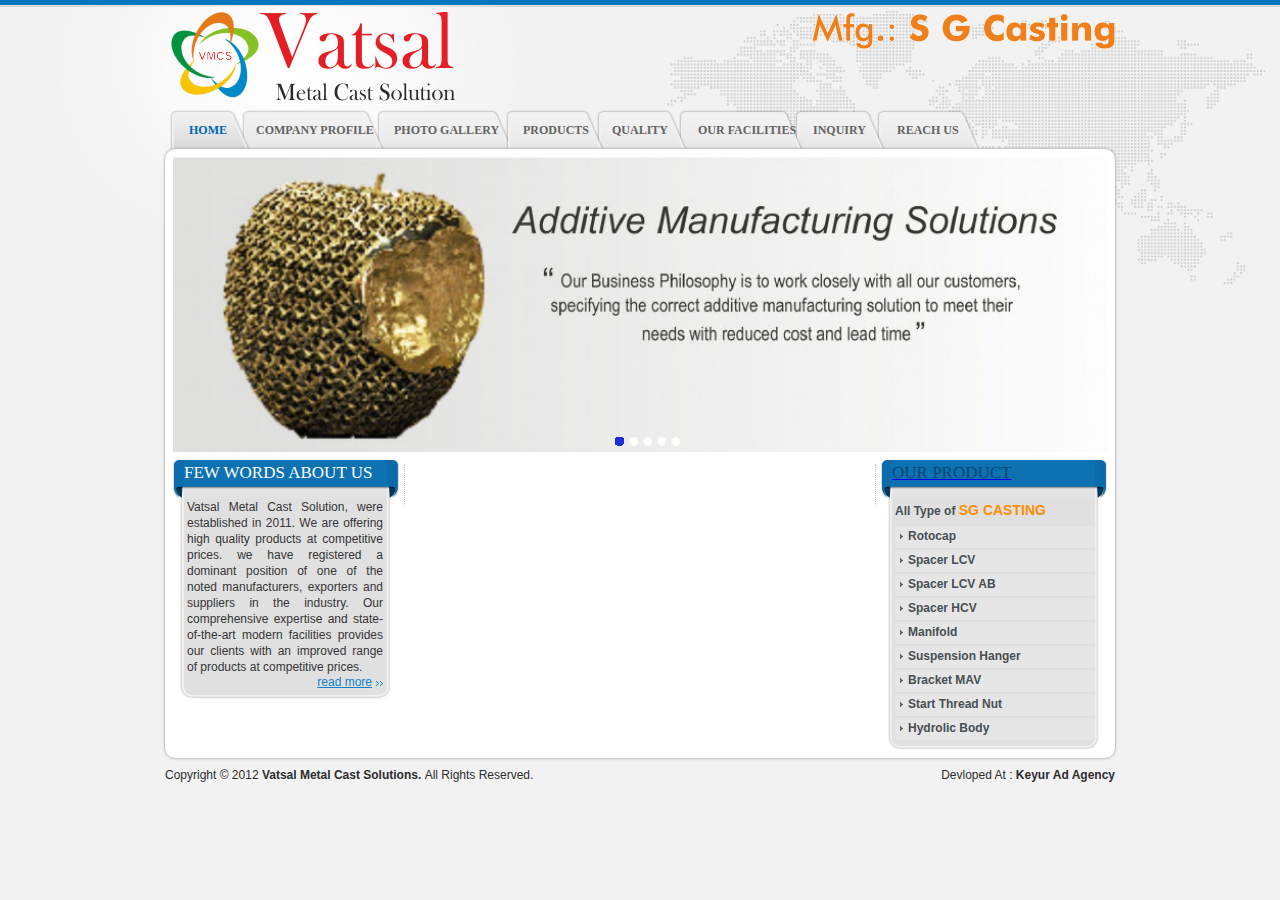
<file: index.html>
<!DOCTYPE html>
<html>
<head><meta http-equiv="Content-Type" content="text/html; charset=utf-8"><meta name="google-site-verification" content="5Er2PmlkKfnSRvfdTyyTGQ1Fmr02DpNoE9SbAGLinQc" />
	<title>Vatsal Metal Cast Solutions. : Automotive, Farm Equipment, Oil &amp; Gas, Earth Mover, General Engineering, Material Handling, Precision Machined Parts</title>
	<script type="text/javascript">

  var _gaq = _gaq || [];
  _gaq.push(['_setAccount', 'UA-30929688-1']);
  _gaq.push(['_trackPageview']);

  (function() {
    var ga = document.createElement('script'); ga.type = 'text/javascript'; ga.async = true;
    ga.src = ('https:' == document.location.protocol ? 'https://ssl' : 'http://www') + '.google-analytics.com/ga.js';
    var s = document.getElementsByTagName('script')[0]; s.parentNode.insertBefore(ga, s);
  })();

</script><meta name="description" content="Vatsal Metal Cast Solutions.</strong>
</head>
<body>
<p>has been developing as a tree. Quality, Honesty, Reliability are it&#39;s roots. Work enthusiasm is water of this tree. Company has been shown remarkable growth during this 1 years. To have look on company complete look on site to know about.&quot;&gt; <meta name="keywords" content="Vatsal Metal Cast Solutions.:  Manufacturers of S.G. Casting, Metoda Dist. Rajkot, Gujarat, India, Rotocap, Spacer LCV, Spacer LCV AB, Spacer HCV, Manifold, Spectro M/C, Cap Bearing, Cap Bearing top"></p>
</body>
<link href="css/style.css" rel="stylesheet" type="text/css" /><!-- banner script start -->
<link href="css/banner.css" rel="stylesheet" type="text/css" />
<link href="css/jquery.css" rel="stylesheet" type="text/css" /><script type="text/javascript" src="js/jquery-1.js"></script><script type="text/javascript" src="js/jquery_002.js"></script><script type="text/javascript">
	    $(document).ready(function () {
	        $('.slideshow').cycle({
	            fx: 'fade',
	            pager: '#pager'
	        });
	    });
</script><!-- banner script end -->
<div id="main_wrap">
<div id="main"><!-- header start -->
<div id="header">
<div class="header_top">
<div class="logo"><a href="index.html"><img alt="Logo" src="images/logo1.png" /></a></div>

<div>
<div><img align="right" src="images/sgc.png" /></div>
</div>
<!--<div class="top_link_main">
      <div class="top_link"><a href="careers.html">Careers</a></div>
      <div class="top_link" style="border:none;"><a href="sitemap.html">Sitemap</a></div>
      </div>--></div>

<div class="navi">
<div class="home"><a href="index.html" id="act_h">Home</a></div>

<div class="company"><a href="company-profile.html">Company Profile</a></div>

<div class="infrastructure"><a href="gallery.html">Photo Gallery</a></div>

<div class="product"><a href="product.html">Products</a></div>

<div class="quality"><a href="quality.html">Quality</a></div>

<div class="technology"><a href="facility.html">Our Facilities</a></div>

<div class="inquiry"><a href="inquiry.html">Inquiry</a></div>

<div class="reach_us"><a href="reach-us.html">Reach Us</a></div>
</div>
</div>
<!-- header end --><!-- middle start -->

<div id="middle"><!-- banner start -->
<div class="banner">
<div class="gallery">
<div id="pager"></div>

<div class="slideshow">
<div class="slide02" style="position: absolute; top: 0px; left: 0px; display: none; z-index: 4; opacity: 0; width: 934px; height: 295px;"><img alt="" height="295" src="images/boxed001004.jpg" width="934" /></div>

<div class="slide02" style="position: absolute; top: 0px; left: 0px; display: none; z-index: 4; opacity: 0; width: 934px; height: 295px;"><img alt="" height="295" src="images/5493 1.jpg" width="934" /></div>

<div class="slide02" style="position: absolute; top: 0px; left: 0px; display: none; z-index: 4; opacity: 0; width: 934px; height: 295px;"><img alt="" height="295" src="images/BANNER 3.jpg" width="934" /></div>

<div class="slide02" style="position: absolute; top: 0px; left: 0px; display: none; z-index: 4; opacity: 0; width: 934px; height: 295px;"><img alt="" height="295" src="images/5494 1.jpg" width="934" /></div>

<div class="slide02" style="position: absolute; top: 0px; left: 0px; display: none; z-index: 4; opacity: 0; width: 934px; height: 295px;"><img alt="" height="295" src="images/template_photo_6.jpg" width="934" /></div>
</div>
</div>
</div>
<!-- banner end -->

<div class="contain">
<div class="left_contain">
<div class="left_title">
<div class="left_title_lc"></div>

<h1>Few words About us</h1>

<div class="left_title_rc"></div>
</div>

<div class="left_sub_contain">
<p>Vatsal Metal Cast Solution, were established in 2011. We are offering high quality products at competitive prices. we have registered a dominant position of one of the noted manufacturers, exporters and suppliers in the industry. Our comprehensive expertise and state-of-the-art modern facilities provides our clients with an improved range of products at competitive prices.</p>

<div class="sub_link"><a href="company-profile.html">read more</a></div>
</div>

<div class="left_contain_bc"></div>
</div>

<div class="middle_contain"><br />
<br />
&nbsp;&nbsp;&nbsp;&nbsp;&nbsp;&nbsp;&nbsp;&nbsp;&nbsp;&nbsp;&nbsp;&nbsp;&nbsp;&nbsp;<!--<div class="middle_contain_left">
         <h1><span>Our</span> Certificate</h1>
          <div class="certificate_box">
           <div class="certificate"><a href="download/certificate.pdf" target="_blank"><img src="images/certificate.jpg" alt="Certificate" /></a></div>
           <div class="certificate_title"><span>South Asia</span> <br />An ISO 9001 : 2008 Certified Company</div>
         </div>
        </div>
         <div class="middle_contain_left" style="border-right:none;">
         <h1><span>Download</span> Brochure</h1>
          <div class="certificate_box">
           <div class="brochure"><a href="download/brochure.ppt" target="_blank"><img src="images/brochure.jpg" alt="Brochure" /></a></div>
           <div class="sub_link2"><a href="download/brochure.ppt" target="_blank">Click <span>Here</span></a></div>
         </div>
        </div>--></div>

<div class="right_contain">
<div class="left_title">
<div class="left_title_lc"></div>

<h1><a href="product.html" style="font-color:white"><span>Our Product</span></a></h1>

<div class="left_title_rc"></div>
</div>

<div class="left_sub_contain">
<div class="right_link">
<ul>
	<li><span style="font-size:12px;"><strong>All Type of </strong></span><span style="color:#FF8C00;"><span style="font-size:14px;"><strong>SG&nbsp;CASTING</strong></span></span></li>
	<li><a href="product.html">Rotocap</a></li>
	<li><a href="product.html">Spacer LCV</a></li>
	<li><a href="product.html">Spacer LCV AB</a></li>
	<li><a href="product.html">Spacer HCV</a></li>
	<li><a href="product.html">Manifold</a></li>
	<li><a href="product.html">Suspension Hanger</a></li>
	<li><a href="product.html">Bracket MAV</a></li>
	<li><a href="product.html">Start Thread Nut</a></li>
	<li><a href="product.html">Hydrolic Body</a><br />
	<br />
	&nbsp;</li>
</ul>
</div>
</div>

<div class="left_contain_bc"></div>
</div>
</div>
</div>
<!-- middle end --><!-- footer start -->

<div id="footer">
<div class="copyright">Copyright &copy; 2012 <strong>Vatsal Metal Cast Solutions. </strong> All Rights Reserved.</div>

<div class="powered">Devloped At : <strong><a href="http://www.keyuradagency.com/" target="_blank">Keyur Ad Agency</a></strong></div>
</div>
<!-- footer end --></div>
</div>
</html>
</file>
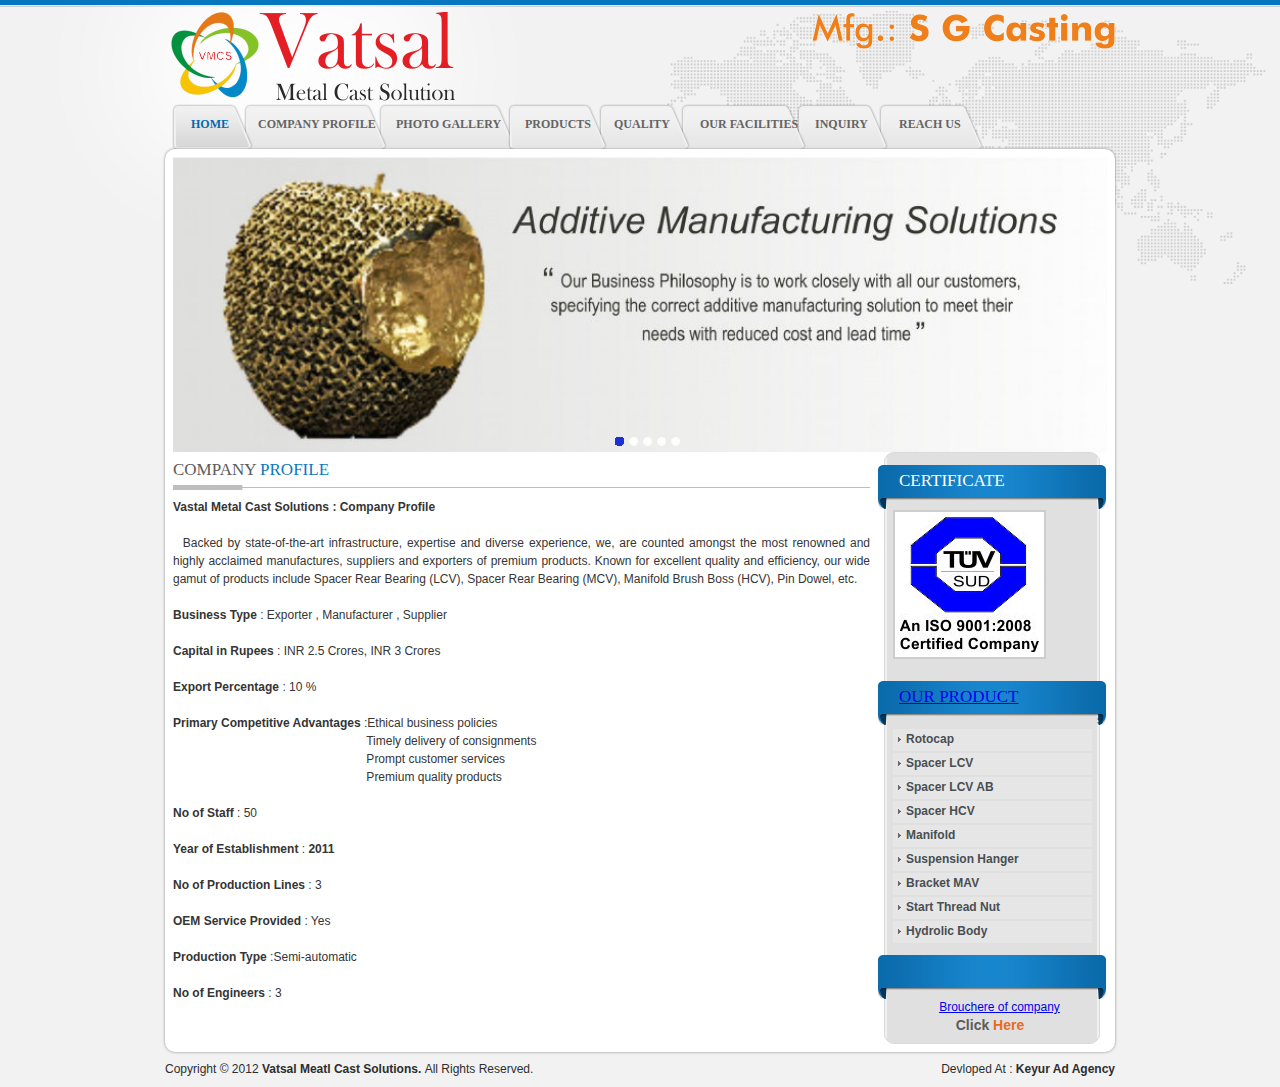
<file: company-profile.html>
<!DOCTYPE html>
<html>
<head><meta http-equiv="Content-Type" content="text/html; charset=utf-8">
	<title>Vatsal Metal Cast Solutions. :</title>
	<script type="text/javascript">

  var _gaq = _gaq || [];
  _gaq.push(['_setAccount', 'UA-30929688-1']);
  _gaq.push(['_trackPageview']);

  (function() {
    var ga = document.createElement('script'); ga.type = 'text/javascript'; ga.async = true;
    ga.src = ('https:' == document.location.protocol ? 'https://ssl' : 'http://www') + '.google-analytics.com/ga.js';
    var s = document.getElementsByTagName('script')[0]; s.parentNode.insertBefore(ga, s);
  })();

</script><meta name="description" content="Vatsal Metal Cast Solutions.</strong><meta name="keywords" content="Vatsal Metal Cast Solutions. :  Manufacturers of S.G. Casting, Metoda Dist. Rajkot, Gujarat, India, Rotocap, Spacer LCV, Spacer LCV AB, Spacer HCV, Manifold, Spectro M/C, Cap Bearing, Cap Bearing top">
	<link href="css/style.css" rel="stylesheet" type="text/css" /><!-- banner script start -->
	<link href="css/banner.css" rel="stylesheet" type="text/css" />
	<link href="css/jquery.css" rel="stylesheet" type="text/css" /><script type="text/javascript" src="js/jquery-1.js"></script><script type="text/javascript" src="js/jquery_002.js"></script><script type="text/javascript">
	    $(document).ready(function () {
	        $('.slideshow').cycle({
	            fx: 'fade',
	            pager: '#pager'
	        });
	    });
</script><!-- banner script end -->
</head>
<body>
<div id="main_wrap">
<div id="main"><!-- header start -->
<div id="header">
<div class="header_top">
<div class="logo"><img alt="Logo" src="images/logo1.png" /></div>
<!--<div><br><strong><h1><font style="font-family:CounselorScript">Vatsal</font> Metal Cast Solutions.</h1></strong></div>-->

<div>
<div><img align="right" src="images/sgc.png" /></div>
</div>

<div class="navi">
<div class="home"><a href="index.html" id="act_h">Home</a></div>

<div class="company"><a href="company-profile.html">Company Profile</a></div>

<div class="infrastructure"><a href="gallery.html">Photo Gallery</a></div>

<div class="product"><a href="product.html">Products</a></div>

<div class="quality"><a href="quality.html">Quality</a></div>

<div class="technology"><a href="facility.html">Our Facilities</a></div>

<div class="inquiry"><a href="inquiry.html">Inquiry</a></div>

<div class="reach_us"><a href="reach-us.html">Reach Us</a></div>
</div>
</div>
<!-- Header end --><!-- middle start -->

<div id="middle"><!-- banner start -->
<div class="banner">
<div class="gallery">
<div id="pager"></div>

<div class="slideshow">
<div class="slide02" style="position: absolute; top: 0px; left: 0px; display: none; z-index: 4; opacity: 0; width: 934px; height: 295px;"><img alt="" height="295" src="images/boxed001004.jpg" width="934" /></div>

<div class="slide02" style="position: absolute; top: 0px; left: 0px; display: none; z-index: 4; opacity: 0; width: 934px; height: 295px;"><img alt="" height="295" src="images/5493 1.jpg" width="934" /></div>

<div class="slide02" style="position: absolute; top: 0px; left: 0px; display: none; z-index: 4; opacity: 0; width: 934px; height: 295px;"><img alt="" height="295" src="images/BANNER 3.jpg" width="934" /></div>

<div class="slide02" style="position: absolute; top: 0px; left: 0px; display: none; z-index: 4; opacity: 0; width: 934px; height: 295px;"><img alt="" height="295" src="images/5494 1.jpg" width="934" /></div>

<div class="slide02" style="position: absolute; top: 0px; left: 0px; display: none; z-index: 4; opacity: 0; width: 934px; height: 295px;"><img alt="" height="295" src="images/template_photo_6.jpg" width="934" /></div>
</div>
</div>
</div>
<!-- banner end -->

<div class="inner_left_contain"><!-- banner start --><!-- <div class="inner_banner"><img src="images/img_main.jpg" alt="Banner" height=180 width=697 border=2></div>--><!-- banner end -->
<div class="inner_contain">
<h1><span>Company</span> profile</h1>

<div class="inner_sub_contain">
<p><strong>Vastal Metal Cast Solutions : Company Profile</strong><br />
&nbsp;</p>

<p></p>

<p>&nbsp; Backed by state-of-the-art infrastructure, expertise and diverse experience, we, are counted amongst the most renowned and highly acclaimed manufactures, suppliers and exporters of premium products. Known for excellent quality and efficiency, our wide gamut of products include Spacer Rear Bearing (LCV), Spacer Rear Bearing (MCV), Manifold Brush Boss (HCV), Pin Dowel, etc.<br />
<br />
<strong>Business Type</strong> : Exporter , Manufacturer , Supplier<br />
<br />
<strong>Capital in Rupees</strong> : INR 2.5 Crores, INR 3 Crores<br />
<br />
<strong>Export Percentage</strong> : 10 %<br />
<br />
<strong>Primary Competitive Advantages</strong> :Ethical business policies</p>

<p>&nbsp;&nbsp;&nbsp;&nbsp;&nbsp;&nbsp;&nbsp;&nbsp;&nbsp;&nbsp;&nbsp;&nbsp;&nbsp;&nbsp;&nbsp;&nbsp;&nbsp;&nbsp;&nbsp;&nbsp;&nbsp;&nbsp;&nbsp;&nbsp;&nbsp;&nbsp;&nbsp;&nbsp;&nbsp;&nbsp;&nbsp;&nbsp;&nbsp;&nbsp;&nbsp;&nbsp;&nbsp;&nbsp;&nbsp;&nbsp;&nbsp;&nbsp;&nbsp;&nbsp;&nbsp;&nbsp;&nbsp;&nbsp;&nbsp;&nbsp;&nbsp;&nbsp;&nbsp;&nbsp;&nbsp;&nbsp;&nbsp; Timely delivery of consignments</p>

<p>&nbsp;&nbsp;&nbsp;&nbsp;&nbsp;&nbsp;&nbsp;&nbsp;&nbsp;&nbsp;&nbsp;&nbsp;&nbsp;&nbsp;&nbsp;&nbsp;&nbsp;&nbsp;&nbsp;&nbsp;&nbsp;&nbsp;&nbsp;&nbsp;&nbsp;&nbsp;&nbsp;&nbsp;&nbsp;&nbsp;&nbsp;&nbsp;&nbsp;&nbsp;&nbsp;&nbsp;&nbsp;&nbsp;&nbsp;&nbsp;&nbsp;&nbsp;&nbsp;&nbsp;&nbsp;&nbsp;&nbsp;&nbsp;&nbsp;&nbsp;&nbsp;&nbsp;&nbsp;&nbsp;&nbsp;&nbsp;&nbsp; Prompt customer services</p>

<p>&nbsp;&nbsp;&nbsp;&nbsp;&nbsp;&nbsp;&nbsp;&nbsp;&nbsp;&nbsp;&nbsp;&nbsp;&nbsp;&nbsp;&nbsp;&nbsp;&nbsp;&nbsp;&nbsp;&nbsp;&nbsp;&nbsp;&nbsp;&nbsp;&nbsp;&nbsp;&nbsp;&nbsp;&nbsp;&nbsp;&nbsp;&nbsp;&nbsp;&nbsp;&nbsp;&nbsp;&nbsp;&nbsp;&nbsp;&nbsp;&nbsp;&nbsp;&nbsp;&nbsp;&nbsp;&nbsp;&nbsp;&nbsp;&nbsp;&nbsp;&nbsp;&nbsp;&nbsp;&nbsp;&nbsp;&nbsp;&nbsp; Premium quality products<br />
<br />
<strong>No of Staff</strong> : 50<br />
<br />
<strong>Year of Establishment</strong> : <strong>2011</strong><br />
<br />
<strong>No of Production Lines</strong> : 3<br />
<br />
<strong>OEM Service Provided</strong> : Yes<br />
<br />
<strong>Production Type</strong> :Semi-automatic<br />
<br />
<strong>No of Engineers</strong> : 3</p>
</div>
</div>
</div>

<div class="inner_right_contain">
<div class="inner_right_contain_top">
<h1>CERTIFICATE</h1>

<div class="inner_right_contain_sub">
<div class="certificate2"><img align="center" src="images/certificate.jpg" /></div>

<div class="certificate_title2"></div>
</div>
</div>

<div class="inner_right_contain_top">
<h1><a href="product.html" style="font-color:white"><span>Our Product</span></a></h1>
s

<div class="inner_right_contain_sub">
<div class="right_link">
<ul>
	<li><a href="product.html">Rotocap</a></li>
	<li><a href="product.html">Spacer LCV</a></li>
	<li><a href="product.html">Spacer LCV AB</a></li>
	<li><a href="product.html">Spacer HCV</a></li>
	<li><a href="product.html">Manifold</a></li>
	<li><a href="product.html">Suspension&nbsp;Hanger</a></li>
	<li><a href="product.html">Bracket MAV</a></li>
	<li><a href="product.html">Start Thread Nut</a></li>
	<li><a href="product.html">Hydrolic Body<br />
	<br />
	p</a></li>
</ul>
</div>
</div>
</div>

<div class="inner_right_contain_top">
<h1></h1>

<div class="inner_right_contain_sub">
<div class="brochure2"><a href="#" target="_blank">Brouchere of company</a></div>

<div class="sub_link6"><a href="#" target="_blank">Click <span>Here</span></a></div>
</div>
</div>
</div>
</div>
<!-- middle end --><!-- footer start -->

<div id="footer">
<div class="copyright">Copyright &copy; 2012 <strong>Vatsal Meatl Cast Solutions. </strong> All Rights Reserved.</div>

<div class="powered">Devloped At : <strong><a href="http://www.keyuradagency.com/" target="_blank">Keyur Ad Agency</a></strong></div>
</div>
<!-- footer end --></div>
</div>
</div>
</body>
</html>
</file>
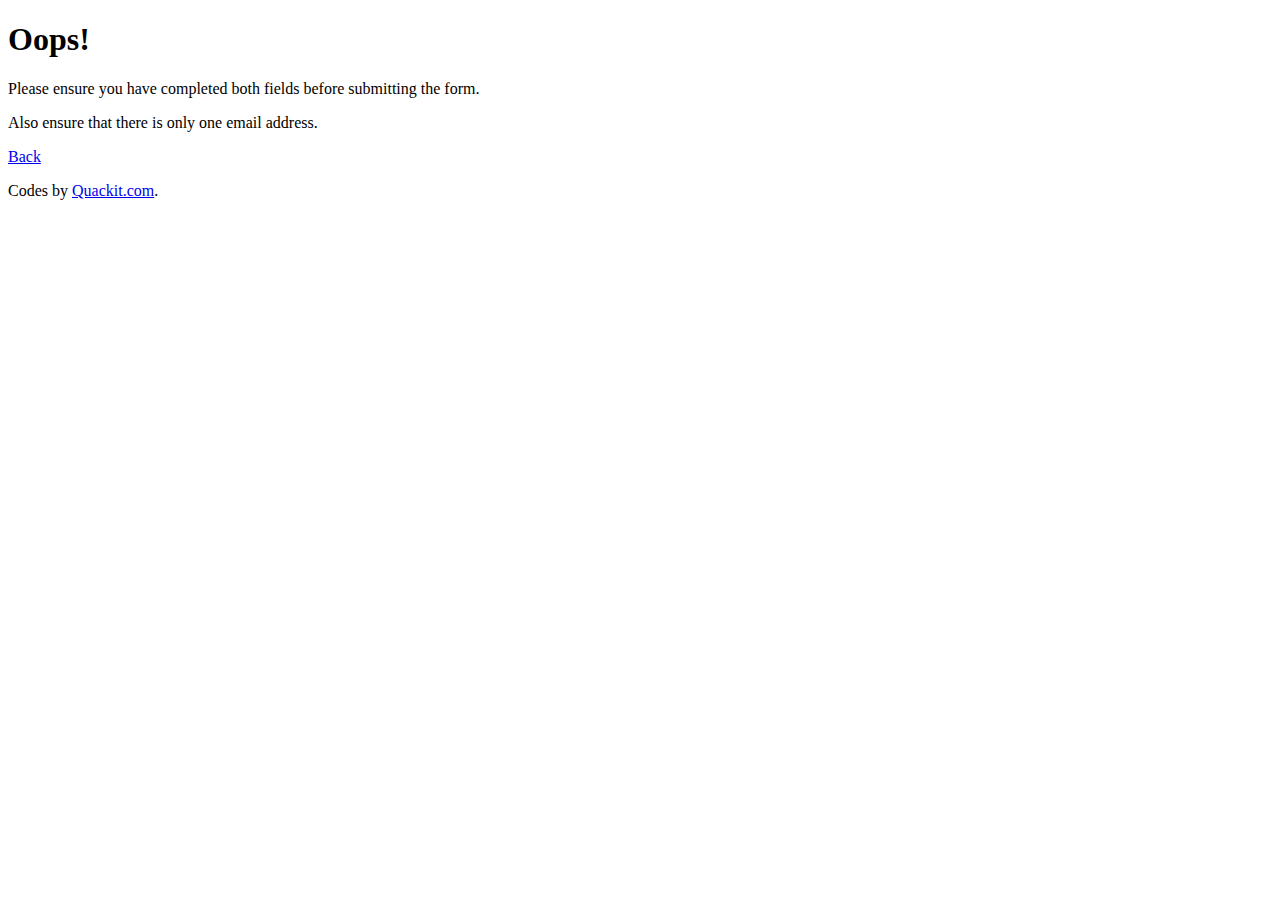
<file: error_message.html>
<!DOCTYPE html PUBLIC "-//W3C//DTD XHTML 1.0 Transitional//EN" "http://www.w3.org/TR/xhtml1/DTD/xhtml1-transitional.dtd">
<html xmlns="http://www.w3.org/1999/xhtml">
<head>
<title>Error</title>	
</head>
<body>
<h1>Oops!</h1>
<p>Please ensure you have completed both fields before submitting the form. </p>
<p>Also ensure that there is only one email address.</p>
<p><a href="JavaScript:history.go(-1);">Back</a></p>
<p>Codes by <a href="http://www.quackit.com">Quackit.com</a>.</p>
</body>
</html>
</file>
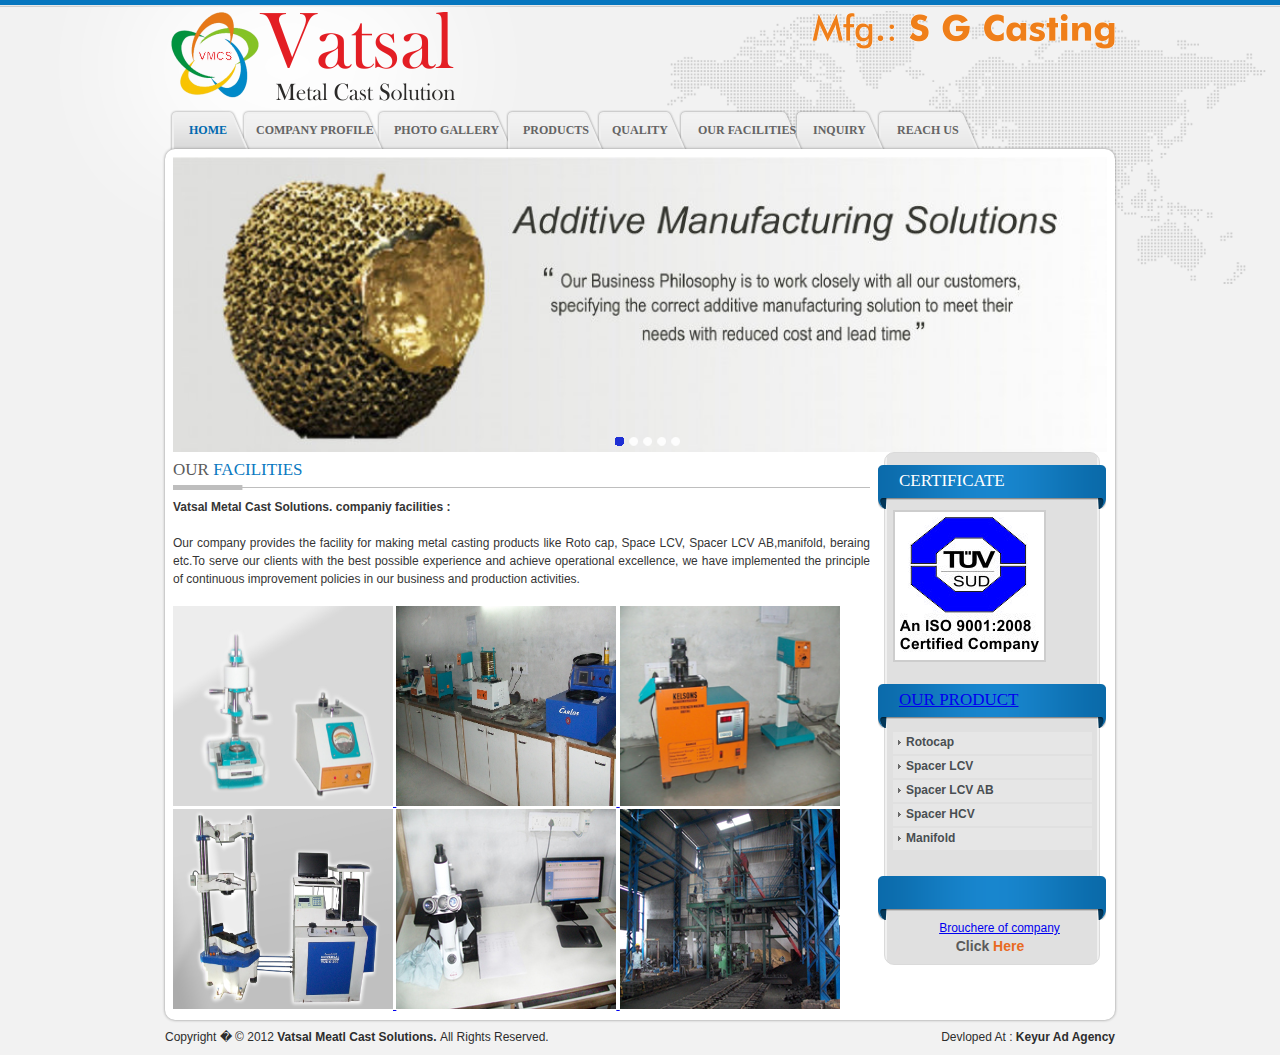
<file: facility.html>
<!DOCTYPE html>
<html>
<head><meta http-equiv="Content-Type" content="text/html; charset=utf-8">
	<title>Vatsal Metal Cast Solutions. :</title>
	<script type="text/javascript">

  var _gaq = _gaq || [];
  _gaq.push(['_setAccount', 'UA-30929688-1']);
  _gaq.push(['_trackPageview']);

  (function() {
    var ga = document.createElement('script'); ga.type = 'text/javascript'; ga.async = true;
    ga.src = ('https:' == document.location.protocol ? 'https://ssl' : 'http://www') + '.google-analytics.com/ga.js';
    var s = document.getElementsByTagName('script')[0]; s.parentNode.insertBefore(ga, s);
  })();

</script><meta name="description" content="Vatsal Metal Cast Solutions.</strong><meta name="keywords" content=" :  Manufacturers of S.G. Casting, Metoda Dist. Rajkot, Gujarat, India, Rotocap, Spacer LCV, Spacer LCV AB, Spacer HCV, Manifold, Spectro M/C, Cap Bearing, Cap Bearing top">
	<link href="css/style.css" rel="stylesheet" type="text/css" /><!-- banner script start -->
	<link href="css/banner.css" rel="stylesheet" type="text/css" />
	<link href="css/jquery.css" rel="stylesheet" type="text/css" /><script type="text/javascript" src="js/jquery-1.js"></script><script type="text/javascript" src="js/jquery_002.js"></script><script src="js/lightbox.js"></script>
	<link href="css/lightbox.css" rel="stylesheet" /><script type="text/javascript">
	    $(document).ready(function () {
	        $('.slideshow').cycle({
	            fx: 'fade',
	            pager: '#pager'
	        });
	    });
</script><!-- banner script end -->
</head>
<body>
<div id="main_wrap">
<div id="main"><!-- header start -->
<div id="header">
<div class="header_top">
<div class="logo"><img alt="Logo" src="images/logo1.png" /></div>
<!--<div><br><strong><h1><font style="font-family:CounselorScript">Vatsal</font> Metal Cast Solutions.</h1></strong></div>-->

<div>
<div><img align="right" src="images/sgc.png" /></div>
</div>
</div>

<div class="navi">
<div class="home"><a href="index.html" id="act_h">Home</a></div>

<div class="company"><a href="company-profile.html">Company Profile</a></div>

<div class="infrastructure"><a href="gallery.html">Photo Gallery</a></div>

<div class="product"><a href="product.html">Products</a></div>

<div class="quality"><a href="quality.html">Quality</a></div>

<div class="technology"><a href="facility.html">Our Facilities</a></div>

<div class="inquiry"><a href="inquiry.html">Inquiry</a></div>

<div class="reach_us"><a href="reach-us.html">Reach Us</a></div>
</div>
</div>
<!-- Header end --><!-- middle start -->

<div id="middle"><!-- banner start -->
<div class="banner">
<div class="gallery">
<div id="pager"></div>

<div class="slideshow">
<div class="slide02" style="position: absolute; top: 0px; left: 0px; display: none; z-index: 4; opacity: 0; width: 934px; height: 295px;"><img alt="" height="295" src="images/boxed001004.jpg" width="934" /></div>

<div class="slide02" style="position: absolute; top: 0px; left: 0px; display: none; z-index: 4; opacity: 0; width: 934px; height: 295px;"><img alt="" height="295" src="images/5493 1.jpg" width="934" /></div>

<div class="slide02" style="position: absolute; top: 0px; left: 0px; display: none; z-index: 4; opacity: 0; width: 934px; height: 295px;"><img alt="" height="295" src="images/BANNER 3.jpg" width="934" /></div>

<div class="slide02" style="position: absolute; top: 0px; left: 0px; display: none; z-index: 4; opacity: 0; width: 934px; height: 295px;"><img alt="" height="295" src="images/5494 1.jpg" width="934" /></div>

<div class="slide02" style="position: absolute; top: 0px; left: 0px; display: none; z-index: 4; opacity: 0; width: 934px; height: 295px;"><img alt="" height="295" src="images/template_photo_6.jpg" width="934" /></div>
</div>
</div>
</div>
<!-- banner end -->

<div class="inner_left_contain"><!-- banner start --><!--<div class="inner_banner"><img src="images/img_main.jpg" alt="Banner" height=180 width=697 border=2></div>--><!-- banner end -->
<div class="inner_contain">
<h1><span>Our</span> Facilities</h1>

<div class="inner_sub_contain">
<p><strong>Vatsal Metal Cast Solutions. companiy facilities :</strong><br />
<br />
Our company provides the facility for making metal casting products like Roto cap, Space LCV, Spacer LCV AB,manifold, beraing etc.To serve our clients with the best possible experience and achieve operational excellence, we have implemented the principle of continuous improvement policies in our business and production activities.<br />
&nbsp;</p>
<a height="400" href="images/100_5451 cn1.jpg" rel="lightbox[roadtrip]" width="400"><img height="200" src="images/100_5451 cn.jpg" width="220" /> </a> <a height="400" href="images/100_5461_1.jpg" rel="lightbox[roadtrip]" width="400"><img height="200" src="images/100_5461.jpg" width="220/" /> </a> <a height="400" href="images/100_5454_1.jpg" rel="lightbox[roadtrip]" width="400"><img height="200" src="images/100_5454.jpg" width="220" /> </a><br />
<a height="400" href="images/102_3915_1.jpg" rel="lightbox[roadtrip]" width="400"><img height="200" src="images/102_3915.jpg" width="220/" /> </a> <a height="400" href="images/100_5467_1.jpg" rel="lightbox[roadtrip]" width="400"><img height="200" src="images/100_5467.jpg" width="220/" /> </a> <a height="400" href="images/100_5485_1.jpg" rel="lightbox[roadtrip]" width="400"><img height="200" src="images/100_5485.jpg" width="220/" /> </a></div>
</div>
</div>

<div class="inner_right_contain">
<div class="inner_right_contain_top">
<h1>CERTIFICATE</h1>

<div class="inner_right_contain_sub">
<div class="certificate2"><img src="images/certificate.jpg" /></div>

<div class="certificate_title2"></div>
</div>
</div>

<div class="inner_right_contain_top">
<h1><a href="product.html" style="font-color:white"><span>Our Product</span></a></h1>

<div class="inner_right_contain_sub">
<div class="right_link">
<ul>
	<li><a href="product.html">Rotocap</a></li>
	<li><a href="product.html">Spacer LCV</a></li>
	<li><a href="product.html">Spacer LCV AB</a></li>
	<li><a href="product.html">Spacer HCV</a></li>
	<li><a href="product.html">Manifold</a></li>
	<br />
	<br />
	&nbsp;
</ul>
</div>
</div>
</div>

<div class="inner_right_contain_top">
<h1></h1>

<div class="inner_right_contain_sub">
<div class="brochure2"><a href="#" target="_blank">Brouchere of company</a></div>

<div class="sub_link6"><a href="#" target="_blank">Click <span>Here</span></a></div>
</div>
</div>
</div>
</div>
<!-- middle end --><!-- footer start -->

<div id="footer">
<div class="copyright">Copyright � &copy; 2012 <strong>Vatsal Meatl Cast Solutions. </strong> All Rights Reserved.</div>

<div class="powered">Devloped At : <strong><a href="http://www.keyuradagency.com/" target="_blank">Keyur Ad Agency</a></strong></div>
</div>
<!-- footer end --></div>
</div>
</body>
</html>
</file>
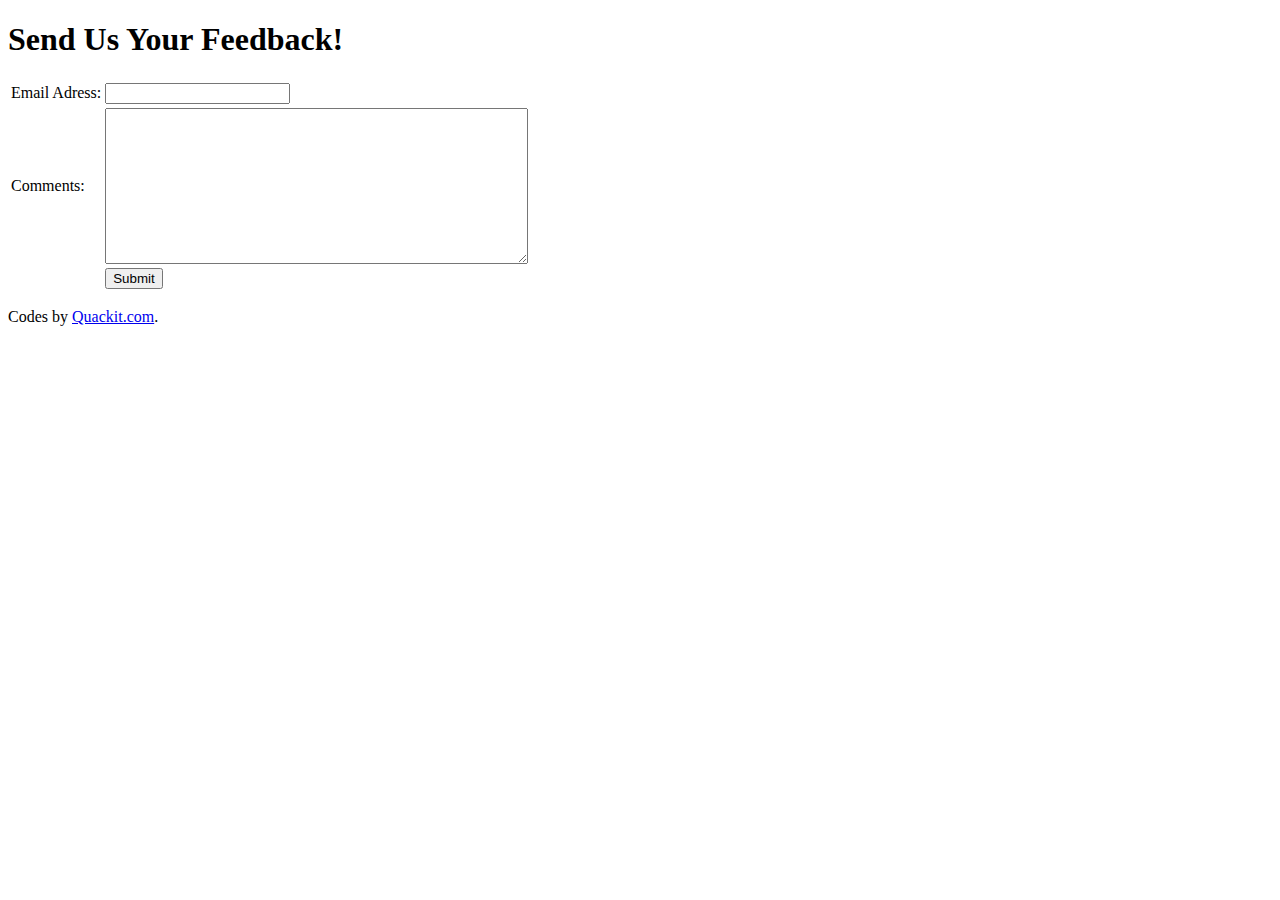
<file: feedback_form.html>
<!DOCTYPE html PUBLIC "-//W3C//DTD XHTML 1.0 Transitional//EN" "http://www.w3.org/TR/xhtml1/DTD/xhtml1-transitional.dtd">
<html xmlns="http://www.w3.org/1999/xhtml">
<head>
<title>Feedback Form</title>	
</head>
<body>
<h1>Send Us Your Feedback!</h1>
<form action="send_mail.php" method="post">
<table>
<tr>
<td>Email Adress:</td>
<td>
<input type="text" name="email_address" value="" maxlength="100" />
</td>
</tr>
<tr>
<td>Comments:</td>
<td>
<textarea rows="10" cols="50" name="comments"></textarea>
</td>
</tr>
<tr><td>&nbsp;</td>
<td>
<input type="submit" value="Submit" />
</td>
</tr>
</table>
</form>
<p>Codes by <a href="http://www.quackit.com">Quackit.com</a>.</p>
</body>
</html>
</file>
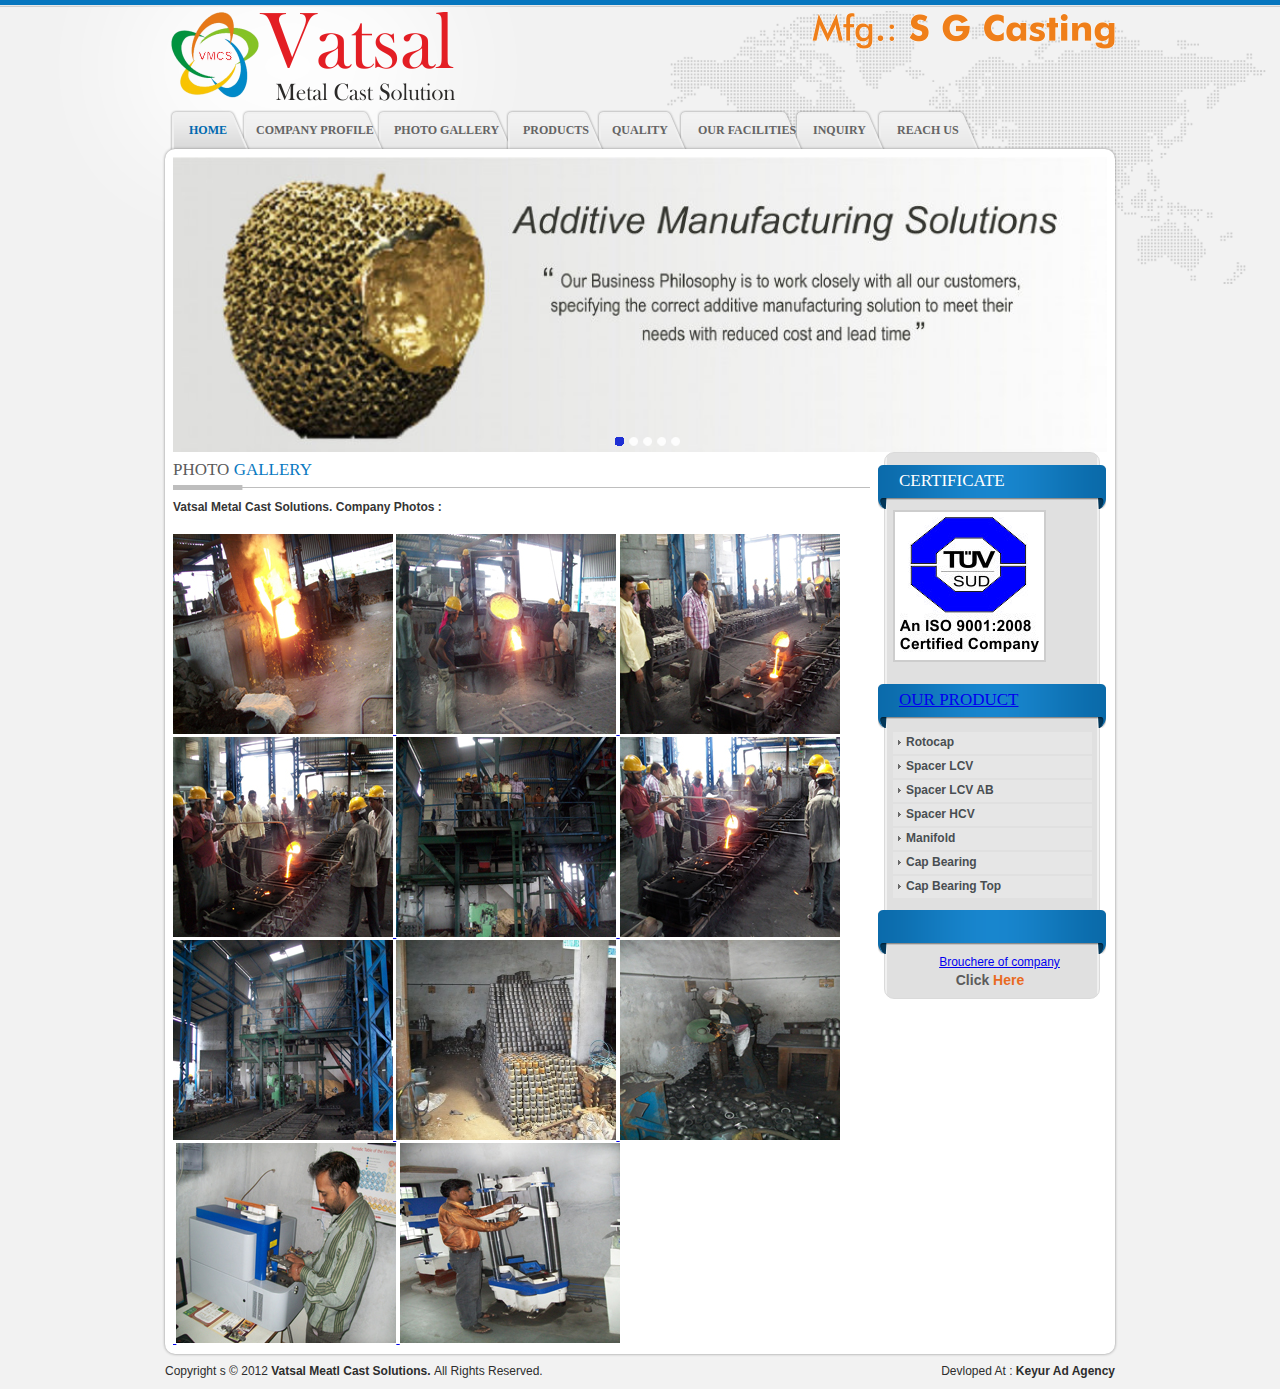
<file: gallery.html>
<!DOCTYPE html>
<html>
<head><meta http-equiv="Content-Type" content="text/html; charset=utf-8">
	<title>Vatsal Metal Cast Solutions. :</title>
	<script type="text/javascript">

  var _gaq = _gaq || [];
  _gaq.push(['_setAccount', 'UA-30929688-1']);
  _gaq.push(['_trackPageview']);

  (function() {
    var ga = document.createElement('script'); ga.type = 'text/javascript'; ga.async = true;
    ga.src = ('https:' == document.location.protocol ? 'https://ssl' : 'http://www') + '.google-analytics.com/ga.js';
    var s = document.getElementsByTagName('script')[0]; s.parentNode.insertBefore(ga, s);
  })();

</script><meta name="description" content="Vatsal Metal Cast Solutions.</strong><meta name="keywords" content="Vatsal Metal Cast Solutions. : Manufacturers of S.G. Casting, Metoda Dist. Rajkot, Gujarat, India, Rotocap, Spacer LCV, Spacer LCV AB, Spacer HCV, Manifold, Spectro M/C, Cap Bearing, Cap Bearing top">
	<link href="css/style.css" rel="stylesheet" type="text/css" /><!-- banner script start -->
	<link href="css/banner.css" rel="stylesheet" type="text/css" />
	<link href="css/jquery.css" rel="stylesheet" type="text/css" /><script type="text/javascript" src="js/jquery-1.js"></script><script type="text/javascript" src="js/jquery_002.js"></script><script src="js/lightbox.js"></script>
	<link href="css/lightbox.css" rel="stylesheet" /><script type="text/javascript">
	    $(document).ready(function () {
	        $('.slideshow').cycle({
	            fx: 'fade',
	            pager: '#pager'
	        });
	    });
</script><!-- banner script end -->
</head>
<body>
<div id="main_wrap">
<div id="main"><!-- header start -->
<div id="header">
<div class="header_top">
<div class="logo"><img alt="Logo" src="images/logo1.png" /></div>
<!--<div><br><strong><h1><font style="font-family:CounselorScript">Vatsal</font> Metal Cast Solutions.</h1></strong></div>-->

<div>
<div><img align="right" src="images/sgc.png" /></div>
</div>
</div>

<div class="navi">
<div class="home"><a href="index.html" id="act_h">Home</a></div>

<div class="company"><a href="company-profile.html">Company Profile</a></div>

<div class="infrastructure"><a href="gallery.html">Photo Gallery</a></div>

<div class="product"><a href="product.html">Products</a></div>

<div class="quality"><a href="quality.html">Quality</a></div>

<div class="technology"><a href="facility.html">Our Facilities</a></div>

<div class="inquiry"><a href="inquiry.html">Inquiry</a></div>

<div class="reach_us"><a href="reach-us.html">Reach Us</a></div>
</div>
</div>
<!-- Header end --><!-- middle start -->

<div id="middle"><!-- banner start -->
<div class="banner">
<div class="gallery">
<div id="pager"></div>

<div class="slideshow">
<div class="slide02" style="position: absolute; top: 0px; left: 0px; display: none; z-index: 4; opacity: 0; width: 934px; height: 295px;"><img alt="" height="295" src="images/boxed001004.jpg" width="934" /></div>

<div class="slide02" style="position: absolute; top: 0px; left: 0px; display: none; z-index: 4; opacity: 0; width: 934px; height: 295px;"><img alt="" height="295" src="images/5493 1.jpg" width="934" /></div>

<div class="slide02" style="position: absolute; top: 0px; left: 0px; display: none; z-index: 4; opacity: 0; width: 934px; height: 295px;"><img alt="" height="295" src="images/BANNER 3.jpg" width="934" /></div>

<div class="slide02" style="position: absolute; top: 0px; left: 0px; display: none; z-index: 4; opacity: 0; width: 934px; height: 295px;"><img alt="" height="295" src="images/5494 1.jpg" width="934" /></div>

<div class="slide02" style="position: absolute; top: 0px; left: 0px; display: none; z-index: 4; opacity: 0; width: 934px; height: 295px;"><img alt="" height="295" src="images/template_photo_6.jpg" width="934" /></div>
</div>
</div>
</div>
<!-- banner end -->

<div class="inner_left_contain"><!-- banner start --><!--<div class="inner_banner"><img src="images/img_main.jpg" alt="Banner" height=180 width=697 border=2></div>--><!-- banner end -->
<div class="inner_contain">
<h1><span>Photo</span> Gallery</h1>

<div class="inner_sub_contain">
<p><strong>Vatsal Metal Cast Solutions. Company Photos :</strong><br />
&nbsp;</p>
<a height="400" href="images/100_5493_1.jpg" rel="lightbox[roadtrip]" width="400"><img height="200" src="images/100_5493.jpg" width="220" /> </a> <a height="400" href="images/100_5498_1.jpg" rel="lightbox[roadtrip]" width="400"><img height="200" src="images/100_5498.jpg" width="220/" /> </a> <a height="400" href="images/100_5504_1.jpg" rel="lightbox[roadtrip]" width="400"><img height="200" src="images/100_5504.jpg" width="220" /> </a><br />
<a height="400" href="images/100_5511_1.jpg" rel="lightbox[roadtrip]" width="400"><img height="200" src="images/100_5511.jpg" width="220/" /> </a> <!--<a href="images/100_5513_1.jpg" rel="lightbox[roadtrip]" height=400 width=400><img src="images/100_5513.jpg"  height=200 width=200/> </a> &nbsp;&nbsp;&nbsp;&nbsp;&nbsp;&nbsp;&nbsp;&nbsp;--> <a height="400" href="images/100_5536_1.jpg" rel="lightbox[roadtrip]" width="400"><img height="200" src="images/100_5536.jpg" width="220/" /> </a> <a height="400" href="images/100_5513_1.jpg" rel="lightbox[roadtrip]" width="400"><img height="200" src="images/100_5513.jpg" width="220/" /> </a> <a height="400" href="images/100_5485_1.jpg" rel="lightbox[roadtrip]" width="400"><img height="200" src="images/100_5485.jpg" width="220" /> </a> <a height="400" href="images/100_5519_1.jpg" rel="lightbox[roadtrip]" width="400"><img height="200" src="images/100_5519.jpg" width="220/" /> </a> <a height="400" href="images/100_5521_1.jpg" rel="lightbox[roadtrip]" width="400"><img height="200" src="images/100_5521.jpg" width="220" /> </a><br />
<a height="400" href="images/100_5534_1.jpg" rel="lightbox[roadtrip]" width="400">&nbsp;</a><a height="400" href="images/100_5466_1.jpg" rel="lightbox[roadtrip]" width="400"><img height="200" src="images/100_5466.jpg" width="220/" /> </a> <a height="400" href="images/100_5463_1.jpg" rel="lightbox[roadtrip]" width="400"><img height="200" src="images/100_5463.jpg" width="220" /> </a></div>
</div>
</div>

<div class="inner_right_contain">
<div class="inner_right_contain_top">
<h1>CERTIFICATE</h1>

<div class="inner_right_contain_sub">
<div class="certificate2"><img src="images/certificate.jpg" /></div>

<div class="certificate_title2"></div>
</div>
</div>

<div class="inner_right_contain_top">
<h1><a href="product.html" style="font-color:white"><span>Our Product</span></a></h1>

<div class="inner_right_contain_sub">
<div class="right_link">
<ul>
	<li><a href="product.html">Rotocap</a></li>
	<li><a href="product.html">Spacer LCV</a></li>
	<li><a href="product.html">Spacer LCV AB</a></li>
	<li><a href="product.html">Spacer HCV</a></li>
	<li><a href="product.html">Manifold</a></li>
	<li><a href="product.html">Cap Bearing</a></li>
	<li><a href="product.html">Cap Bearing Top</a></li>
</ul>
</div>
</div>
</div>

<div class="inner_right_contain_top">
<h1></h1>

<div class="inner_right_contain_sub">
<div class="brochure2"><a href="#" target="_blank">Brouchere of company</a></div>

<div class="sub_link6"><a href="#" target="_blank">Click <span>Here</span></a></div>
</div>
</div>
</div>
</div>
<!-- middle end --><!-- footer start -->

<div id="footer">
<div class="copyright">Copyright s &copy; 2012 <strong>Vatsal Meatl Cast Solutions. </strong> All Rights Reserved.</div>

<div class="powered">Devloped At : <strong><a href="http://www.keyuradagency.com/" target="_blank">Keyur Ad Agency</a></strong></div>
</div>
<!-- footer end --></div>
</div>
</body>
</html>
</file>
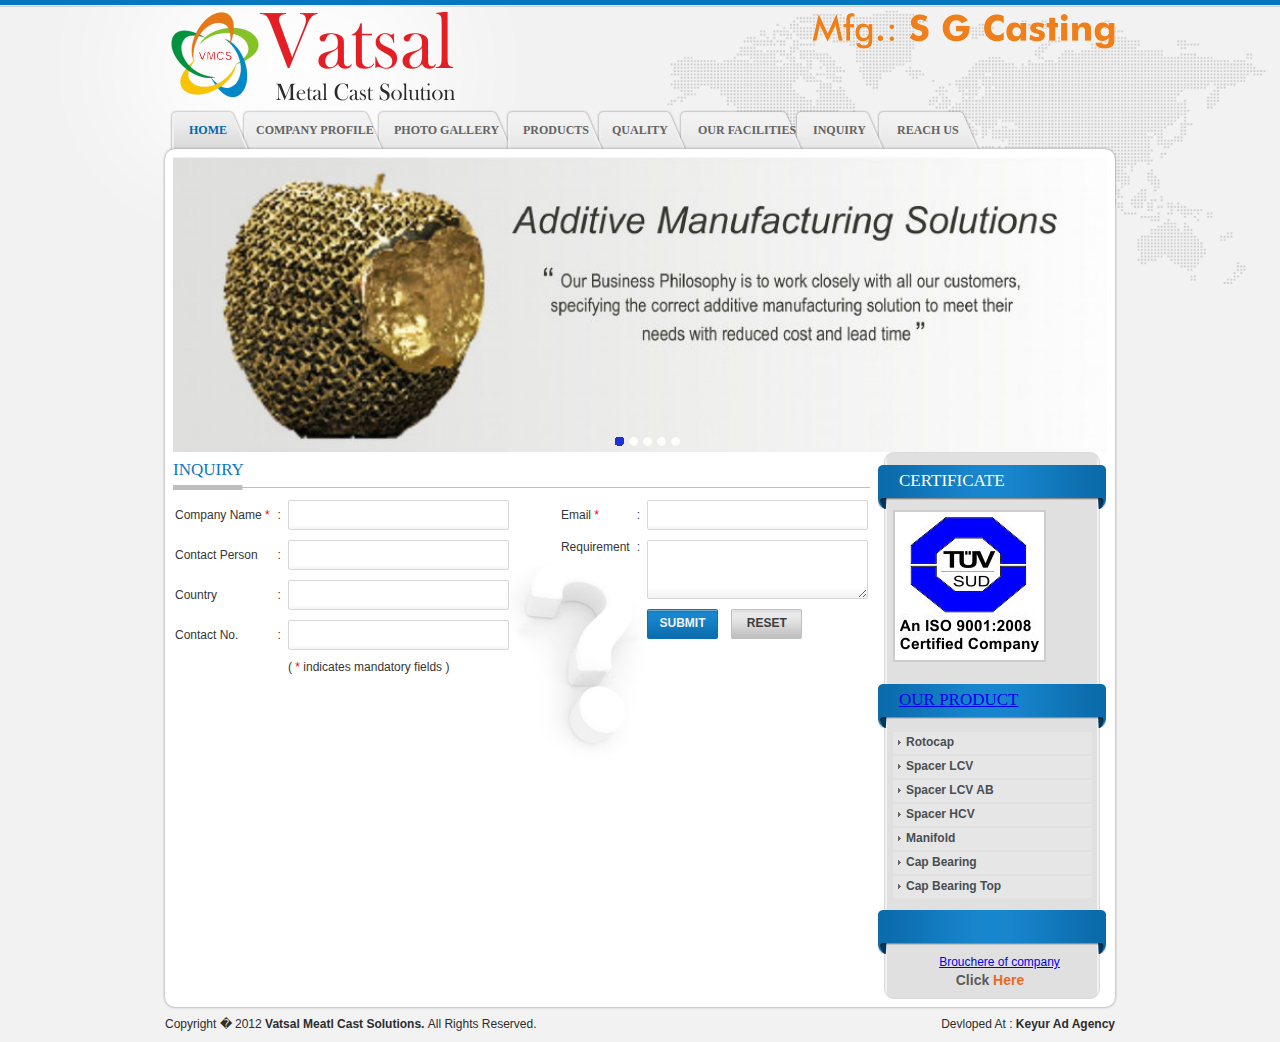
<file: inquiry.html>
<!DOCTYPE html>
<html>
<head>
<meta charset=utf-8 />
<title>Vatsal Metal Cast Solutions. : </title>
<script type="text/javascript">

  var _gaq = _gaq || [];
  _gaq.push(['_setAccount', 'UA-30929688-1']);
  _gaq.push(['_trackPageview']);

  (function() {
    var ga = document.createElement('script'); ga.type = 'text/javascript'; ga.async = true;
    ga.src = ('https:' == document.location.protocol ? 'https://ssl' : 'http://www') + '.google-analytics.com/ga.js';
    var s = document.getElementsByTagName('script')[0]; s.parentNode.insertBefore(ga, s);
  })();

</script>

<meta name="description" content="Vatsal Metal Cast Solutions.</strong> 

<meta name="keywords" content="Vatsal Metal Cast Solutions. :  Manufacturers of S.G. Casting, Metoda Dist. Rajkot, Gujarat, India, Rotocap, Spacer LCV, Spacer LCV AB, Spacer HCV, Manifold, Spectro M/C, Cap Bearing, Cap Bearing top">

<link href="css/style.css" rel="stylesheet" type="text/css" />

<!-- banner script start -->
<link rel="stylesheet" type="text/css" href="css/banner.css">

<link rel="stylesheet" type="text/css" href="css/jquery.css">

<script type="text/javascript" src="js/jquery-1.js"></script>
<script type="text/javascript" src="js/jquery_002.js"></script>
<script type="text/javascript">
	    $(document).ready(function () {
	        $('.slideshow').cycle({
	            fx: 'fade',
	            pager: '#pager'
	        });
	    });
</script>
<!-- banner script end -->

<script language="JavaScript" type="text/javascript">
function validateForm()
{
      var y=document.frmInquiry.company.value
      if (y == "")
      {
      alert("Please enter company name *");
      return false;
      }   
	  
	  /* Email address must be validate */
      var x=document.frmInquiry.email.value
      var atpos=x.indexOf("@");
      var dotpos=x.lastIndexOf(".");
      if (atpos<1 || dotpos<atpos+2 || dotpos+2>=x.length)
      {
      alert("Please valid e-mail address *");
      return false;
      }   
	       
} /* function must be close */
</script>

</head>

<body>
<div id="main_wrap">
 <div id="main">
	<!-- header start -->
	
	<div id="header">
	  <div class="header_top">
	  <div class="logo"><img src="images/logo1.png" alt="Logo" /></div>
	  <!--<div><br><strong><h1><font style="font-family:CounselorScript">Vatsal</font> Metal Cast Solutions.</h1></strong></div>-->
	  
	   <div>
      <div><img align="right" src="images/sgc.png" /></div>
      
      </div>
	  </div>
	  
	  <div class="navi">
          <div class="home"><a href="index.html" id="act_h">Home</a></div>
          <div class="company"><a href="company-profile.html">Company Profile</a></div>
		  <div class="infrastructure"><a href="gallery.html">Photo Gallery</a></div> 
          <div class="product"><a href="product.html">Products</a></div>
          
          <div class="quality"><a href="quality.html">Quality</a></div>
          
          <div class="technology"><a href="facility.html">Our Facilities</a></div>
          <div class="inquiry"><a href="inquiry.html">Inquiry</a></div>
          <div class="reach_us"><a href="reach-us.html">Reach Us</a></div>
    </div>
	  </div>
	  <!-- Header end -->
	  
	  <!-- middle start -->
	  <div id="middle">
	  <!-- banner start -->
      <div class="banner">
          <div class="gallery">
            <div id="pager"></div>
            <div class="slideshow">
              <div style="position: absolute; top: 0px; left: 0px; display: none; z-index: 4; opacity: 0; width: 934px; height: 295px;" class="slide02"> 
              <img src="images/boxed001004.jpg" alt="" height="295" width="934">
              </div>
              <div style="position: absolute; top: 0px; left: 0px; display: none; z-index: 4; opacity: 0; width: 934px; height: 295px;" class="slide02"> 
              <img src="images/5493 1.jpg" alt="" height="295" width="934">
              </div>
              <div style="position: absolute; top: 0px; left: 0px; display: none; z-index: 4; opacity: 0; width: 934px; height: 295px;" class="slide02"> 
              <img src="images/BANNER 3.jpg" alt="" height="295" width="934">
              </div>
			  <div style="position: absolute; top: 0px; left: 0px; display: none; z-index: 4; opacity: 0; width: 934px; height: 295px;" class="slide02"> 
              <img src="images/5494 1.jpg" alt="" height="295" width="934">
              </div>
			  <div style="position: absolute; top: 0px; left: 0px; display: none; z-index: 4; opacity: 0; width: 934px; height: 295px;" class="slide02"> 
              <img src="images/template_photo_6.jpg" alt="" height="295" width="934">
              </div>
            </div>
          </div>
        </div>
     <!-- banner end -->
     <div class="inner_left_contain">
      <!-- banner start -->
       <!--<div class="inner_banner"><img src="images/img_main.jpg" alt="Banner" height=180 width=697 border=2></div>-->
      <!-- banner end -->
	  
	  <div class="inner_contain">
        <h1>Inquiry</h1>
         <div class="inner_sub_contain">
          <div class="inquiry_contain">
          <form name="frmInquiry" method="post" action="mailto:sgcast@vatsalmetalcast.com" onSubmit="return validateForm()">
           <table class="table">
            <tr>
              <td>Company Name <span class="redtxt">*</span></td>
              <td>:</td>
              <td><input type="text" class="text_box_bg" name="company"/></td>
            </tr>
            <tr>
              <td>Contact Person</td>
              <td>:</td>
              <td><input type="text" class="text_box_bg" name="conPer"/></td>
            </tr>
             <tr>
              <td>Country</td>
              <td>:</td>
              <td><input type="text" class="text_box_bg" name="country"/></td>
            </tr>
            <tr>
              <td>Contact No.</td>
              <td>:</td>
              <td><input type="text" class="text_box_bg" name="contact"/></td>
            </tr>
            <tr>
              <td>&nbsp;</td>
              <td>&nbsp;</td>
              <td>( <span class="redtxt">*</span> indicates mandatory fields )</td>
            </tr>
          </table>
           <table class="table_right">
            <tr>
              <td>Email <span class="redtxt">*</span></td>
              <td>:</td>
              <td><input type="text" class="text_box_bg" name="email"/></td>
            </tr>
            <tr>
              <td class="valin">Requirement </td>
              <td class="valin">:</td>
              <td><textarea class="Comment_box_bg" name="requirement"></textarea></td>
            </tr>
            <tr>
              <td>&nbsp;</td>
              <td>&nbsp;</td>
              <td><input type="submit" class="submit_button" value="Submit" name="submit"/>
                <input name="Reset" type="reset" class="submit_button2" /></td>
            </tr>
          </table>
          </form>
          </div>
         </div>
       </div>
	  </div>
	  	<div class="inner_right_contain">
      <div class="inner_right_contain_top">
      <h1>CERTIFICATE</h1>
        <div class="inner_right_contain_sub">
           <div class="certificate2"><img src="images/certificate.jpg"></img></div>
           <div class="certificate_title2"></div>
         </div>
         </div>
          <div class="inner_right_contain_top">
			<h1><a href="product.html" style="font-color:white"> <span>Our Product</span></a></h1>			
        <div class="inner_right_contain_sub">
         <div class="right_link">
          <ul>
             <li><a href="product.html">Rotocap</a></li>
             <li><a href="product.html">Spacer LCV</a></li>
             <li><a href="product.html">Spacer LCV AB</a></li>
             <li><a href="product.html">Spacer HCV</a></li>
             <li><a href="product.html">Manifold</a></li>
             <li><a href="product.html">Cap Bearing</a></li>
             <li><a href="product.html">Cap Bearing Top</a></li>
          </ul>
        </div>
      </div>
    </div>
     <div class="inner_right_contain_top">
      <h1></h1>
        <div class="inner_right_contain_sub">
         <div class="brochure2"><a href="#" target="_blank">Brouchere of company</a></div>
           <div class="sub_link6"><a href="#" target="_blank">Click <span>Here</span></a></div>
        </div>
        </div>
   </div>
	  </div>
	  <!-- middle end -->
	  <!-- footer start -->
     <div id="footer">
      <div class="copyright">Copyright � 2012 <strong>Vatsal Meatl Cast Solutions. </strong>   All Rights Reserved.</div>
      
      <div class="powered">Devloped At : <strong><a href="http://www.keyuradagency.com/" target="_blank">Keyur Ad Agency</a></strong></div>
    </div>
   <!-- footer end -->
	  </div>
</body>
</html>
</file>
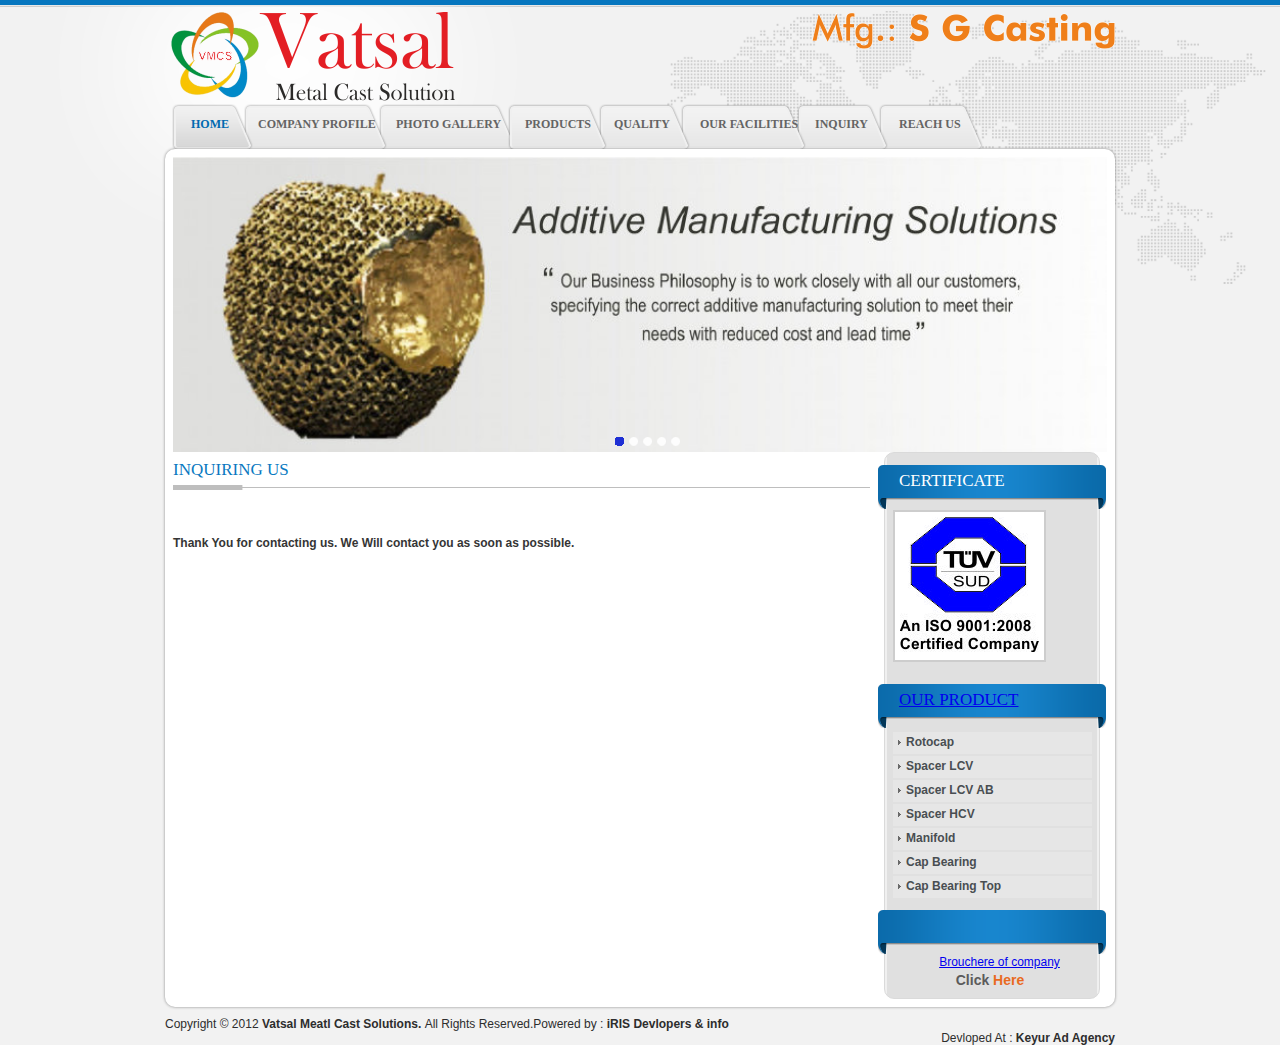
<file: print_info.html>
<!DOCTYPE html>
<html>
<head>

<meta charset=utf-8 />
<title>Vatsal Metal Cast Solutions. : </title>
<script type="text/javascript">

  var _gaq = _gaq || [];
  _gaq.push(['_setAccount', 'UA-30929688-1']);
  _gaq.push(['_trackPageview']);

  (function() {
    var ga = document.createElement('script'); ga.type = 'text/javascript'; ga.async = true;
    ga.src = ('https:' == document.location.protocol ? 'https://ssl' : 'http://www') + '.google-analytics.com/ga.js';
    var s = document.getElementsByTagName('script')[0]; s.parentNode.insertBefore(ga, s);
  })();

</script>

<meta name="description" content="Vatsal Metal Cast Solutions.</strong>

<meta name="keywords" content="Vatsal Metal Cast Solutions.Manufacturers of S.G. Casting, Metoda Dist. Rajkot, Gujarat, India, Rotocap, Spacer LCV, Spacer LCV AB, Spacer HCV, Manifold, Spectro M/C, Cap Bearing, Cap Bearing top">

<link href="css/style.css" rel="stylesheet" type="text/css" />

<!-- banner script start -->
<link rel="stylesheet" type="text/css" href="css/banner.css">

<link rel="stylesheet" type="text/css" href="css/jquery.css">

<script type="text/javascript" src="js/jquery-1.js"></script>
<script type="text/javascript" src="js/jquery_002.js"></script>
<script type="text/javascript">
	    $(document).ready(function () {
	        $('.slideshow').cycle({
	            fx: 'fade',
	            pager: '#pager'
	        });
	    });
</script>
<!-- banner script end -->

</head>

<body>
<div id="main_wrap">
 <div id="main">
	<!-- header start -->

	<div id="header">
	  <div class="header_top">
	  <div class="logo"><img src="images/logo1.png" alt="Logo" /></div>
	  <!--<div><br><strong><h1><font style="font-family:CounselorScript">Vatsal</font> Metal Cast Solutions.</h1></strong></div>-->
	
	  <div>
	  
      <div><img align="right" src="images/sgc.png" /></div>
      </div>

	  <div class="navi">
          <div class="home"><a href="index.html" id="act_h">Home</a></div>
          <div class="company"><a href="company-profile.html">Company Profile</a></div>
		  <div class="infrastructure"><a href="gallery.html">Photo Gallery</a></div> 
          <div class="product"><a href="product.html">Products</a></div>

          <div class="quality"><a href="quality.html">Quality</a></div>

          <div class="technology"><a href="facility.html">Our Facilities</a></div>
          <div class="inquiry"><a href="inquiry.html">Inquiry</a></div>
          <div class="reach_us"><a href="reach-us.html">Reach Us</a></div>
    </div>
	  </div>
	  <!-- Header end -->
	  
	    <!-- middle start -->
	  <div id="middle">
	  <!-- banner start -->
      <div class="banner">
          <div class="gallery">
            <div id="pager"></div>
            <div class="slideshow">
              <div style="position: absolute; top: 0px; left: 0px; display: none; z-index: 4; opacity: 0; width: 934px; height: 295px;" class="slide02"> 
              <img src="images/boxed001004.jpg" alt="" height="295" width="934">
              </div>
              <div style="position: absolute; top: 0px; left: 0px; display: none; z-index: 4; opacity: 0; width: 934px; height: 295px;" class="slide02"> 
              <img src="images/5493 1.jpg" alt="" height="295" width="934">
              </div>
              <div style="position: absolute; top: 0px; left: 0px; display: none; z-index: 4; opacity: 0; width: 934px; height: 295px;" class="slide02"> 
              <img src="images/BANNER 3.jpg" alt="" height="295" width="934">
              </div>
			  <div style="position: absolute; top: 0px; left: 0px; display: none; z-index: 4; opacity: 0; width: 934px; height: 295px;" class="slide02"> 
              <img src="images/5494 1.jpg" alt="" height="295" width="934">
              </div>
			  <div style="position: absolute; top: 0px; left: 0px; display: none; z-index: 4; opacity: 0; width: 934px; height: 295px;" class="slide02"> 
              <img src="images/template_photo_6.jpg" alt="" height="295" width="934">
              </div>
            </div>
          </div>
        </div>
     <!-- banner end -->
	  <div class="inner_left_contain">
      <!-- banner start -->
       <!--<div class="inner_banner"><img src="images/img_main.jpg" alt="Banner" height=180 width=697 border=2></div>-->
      <!-- banner end -->
       <div class="inner_contain">
        <h1><span></span>Inquiring Us </h1>
         <div class="inner_sub_contain">
          <p><strong></strong> 
		  
 <br><br>
 <strong> Thank You for contacting us. We Will contact you as soon as possible.</strong>  
          </p>
 
           </div>
       </div>
    </div>
     <div class="inner_right_contain">
      <div class="inner_right_contain_top">
       <h1>CERTIFICATE</h1>
        <div class="inner_right_contain_sub">
           <div class="certificate2"><img src="images/certificate.jpg"></img></div>
           <div class="certificate_title2"></div>
         </div>
         </div>
          <div class="inner_right_contain_top">
      <h1><a href="product.html" style="font-color:white"> <span>Our Product</span></a></h1>
        <div class="inner_right_contain_sub">
         <div class="right_link">
          <ul>
            <li><a href="product.html">Rotocap</a></li>
             <li><a href="product.html">Spacer LCV</a></li>
             <li><a href="product.html">Spacer LCV AB</a></li>
             <li><a href="product.html">Spacer HCV</a></li>
             <li><a href="product.html">Manifold</a></li>
             <li><a href="product.html">Cap Bearing</a></li>
             <li><a href="product.html">Cap Bearing Top</a></li>
          </ul>
        </div>
      </div>
    </div>
     <div class="inner_right_contain_top">
      <h1></h1>
        <div class="inner_right_contain_sub">
         <div class="brochure2"><a href="#" target="_blank">Brouchere of company</a></div>
           <div class="sub_link6"><a href="#" target="_blank">Click <span>Here</span></a></div>
        </div>
        </div>
   </div>
  </div>
   
	  <!-- middle end -->
	  <!-- footer start -->
     <div id="footer">
      <div class="copyright">Copyright &copy; 2012 <strong>Vatsal Meatl Cast Solutions. </strong>   All Rights Reserved.</div>
      <div class="poweredi">Powered by : <strong><a href="http://www.irisdevelopers.com/" target="_blank">iRIS Devlopers & info</a></strong></div>
      <div class="powered">Devloped At : <strong><a href="http://www.keyuradagency.com/" target="_blank">Keyur Ad Agency</a></strong></div>
    </div>
   <!-- footer end -->
	  </div>
	  </div>
</body>
</html>
</file>
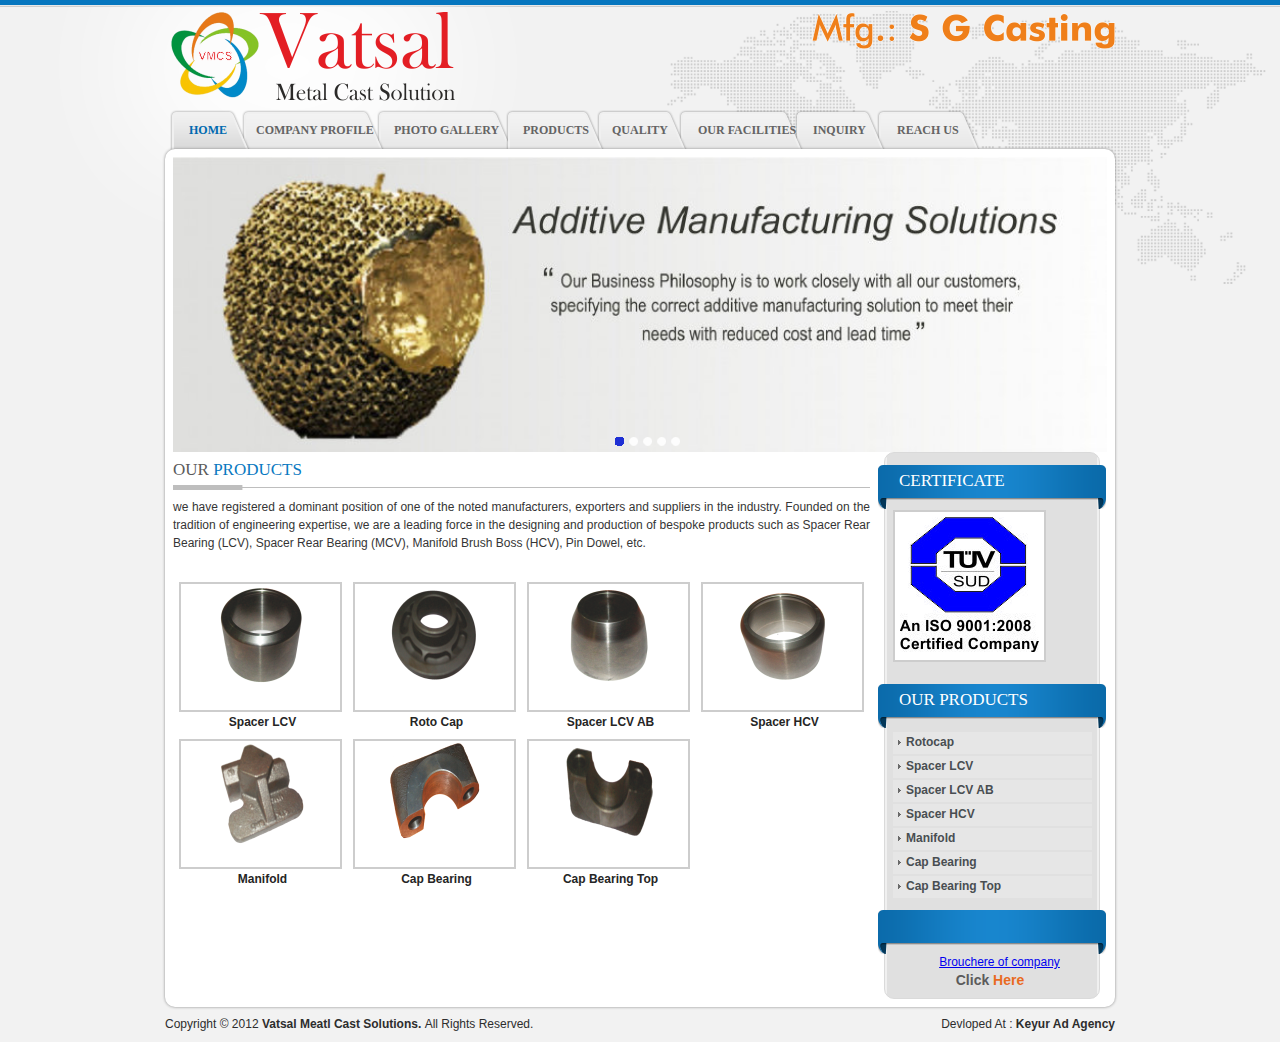
<file: product.html>
<!DOCTYPE html>
<html>
<head>
<meta charset=utf-8 />
<title>Vatsal Metal Cast Solutions. : </title>


<script type="text/javascript">

  var _gaq = _gaq || [];
  _gaq.push(['_setAccount', 'UA-30929688-1']);
  _gaq.push(['_trackPageview']);

  (function() {
    var ga = document.createElement('script'); ga.type = 'text/javascript'; ga.async = true;
    ga.src = ('https:' == document.location.protocol ? 'https://ssl' : 'http://www') + '.google-analytics.com/ga.js';
    var s = document.getElementsByTagName('script')[0]; s.parentNode.insertBefore(ga, s);
  })();.

</script>

<meta name="description" content="Vatsal Metal Cast Solutions.</strong> 

<meta name="keywords" content="Vatsal Metal Cast Solutions.:  Manufacturers of S.G. Casting, Metoda Dist. Rajkot, Gujarat, India, Rotocap, Spacer LCV, Spacer LCV AB, Spacer HCV, Manifold, Spectro M/C, Cap Bearing, Cap Bearing top">

<link href="css/style.css" rel="stylesheet" type="text/css" />
<script src="js/jquery-1.7.2.min.js"></script>
<script src="js/lightbox.js"></script>
<link href="css/lightbox.css" rel="stylesheet" />

<!-- banner script start -->
<link rel="stylesheet" type="text/css" href="css/banner.css">

<link rel="stylesheet" type="text/css" href="css/jquery.css">

<script type="text/javascript" src="js/jquery-1.js"></script>
<script type="text/javascript" src="js/jquery_002.js"></script>
<script type="text/javascript">
	    $(document).ready(function () {
	        $('.slideshow').cycle({
	            fx: 'fade',
	            pager: '#pager'
	        });
	    });
</script>
<!-- banner script end -->

</head>

<body>

<div id="main_wrap">
 <div id="main">
	<!-- header start -->
	
	<div id="header">
	  <div class="header_top">
	  <div class="logo"><img src="images/logo1.png" alt="Logo" /></div>
	  <!--<div><br><strong><h1 align="center" ><font style="font-family:CounselorScript;color:red;font-size:40px">Vatsal</font></div><div> <strong><font style="font-size:20px;font-family:Eurose Bold">Metal Cast Solutions.</font></strong></h1></strong></div>-->
	  <div>
      <div><img align="right" src="images/sgc.png" /></div>
      
      </div>
	  </div>
	  
	  <div class="navi">
          <div class="home"><a href="index.html" id="act_h">Home</a></div>
          <div class="company"><a href="company-profile.html">Company Profile</a></div>
		  <div class="infrastructure"><a href="gallery.html">Photo Gallery</a></div> 
          <div class="product"><a href="product.html">Products</a></div>
          
          <div class="quality"><a href="quality.html">Quality</a></div>
          
          <div class="technology"><a href="facility.html">Our Facilities</a></div>
          <div class="inquiry"><a href="inquiry.html">Inquiry</a></div>
          <div class="reach_us"><a href="reach-us.html">Reach Us</a></div>
    </div>
	  </div>
	  <!-- Header end -->
	  
	  <!-- middle start -->
	   <div id="middle">
	   <!-- banner start -->
      <div class="banner">
          <div class="gallery">
            <div id="pager"></div>
            <div class="slideshow">
              <div style="position: absolute; top: 0px; left: 0px; display: none; z-index: 4; opacity: 0; width: 934px; height: 295px;" class="slide02"> 
              <img src="images/boxed001004.jpg" alt="" height="295" width="934">
              </div>
              <div style="position: absolute; top: 0px; left: 0px; display: none; z-index: 4; opacity: 0; width: 934px; height: 295px;" class="slide02"> 
              <img src="images/5493 1.jpg" alt="" height="295" width="934">
              </div>
              <div style="position: absolute; top: 0px; left: 0px; display: none; z-index: 4; opacity: 0; width: 934px; height: 295px;" class="slide02"> 
              <img src="images/BANNER 3.jpg" alt="" height="295" width="934">
              </div>
			  <div style="position: absolute; top: 0px; left: 0px; display: none; z-index: 4; opacity: 0; width: 934px; height: 295px;" class="slide02"> 
              <img src="images/5494 1.jpg" alt="" height="295" width="934">
              </div>
			  <div style="position: absolute; top: 0px; left: 0px; display: none; z-index: 4; opacity: 0; width: 934px; height: 295px;" class="slide02"> 
              <img src="images/template_photo_6.jpg" alt="" height="295" width="934">
              </div>
            </div>
          </div>
        </div>
     <!-- banner end -->
     <div class="inner_left_contain">
      <!-- banner start -->
       <!--<div class="inner_banner"><img src="images/img_main.jpg" alt="Banner" height=180 width=697 border=2></div>-->
      <!-- banner end -->
       <div class="inner_contain">
        <h1><span>Our</span> Products</h1>
         <div class="inner_sub_contain">
          <p><strong></strong> we have registered a dominant position of one of the noted manufacturers, exporters and suppliers in the industry. Founded on the tradition of engineering expertise, we are a leading force in the designing and production of bespoke products such as Spacer Rear Bearing (LCV), Spacer Rear Bearing (MCV), Manifold Brush Boss (HCV), Pin Dowel, etc.
 <br><br>
 <strong></strong>  
          </p>
           <div class="product_box_main">
            <div class="product_box">
             <div class="product_box_sub">
			 
              <div class="products"><a href="images/spacerlcvlb.png" rel="lightbox[roadtrip]"><img src="images/spacerlcv.png" alt="Product"></a></div>
             </div>
               <div class="caption2"><a href="">Spacer LCV</a></div>
            </div>
             <div class="product_box">
             <div class="product_box_sub">
              <div class="products"><a href="images/rotocaplb.png" rel="lightbox[roadtrip]"><img src="images/rotocap.png" alt="Product"></a></div>
             </div>
               <div class="caption2"><a href="http://">Roto Cap</a></div>
            </div>
             <div class="product_box">
             <div class="product_box_sub">
              <div class="products"><a href="images/spacerlcvablb.png" rel="lightbox[roadtrip]"><img src="images/spacerlcvab.png" alt="Product"></a></div>
             </div>
               <div class="caption2"><a href="">Spacer LCV AB</a></div>
            </div>
             <div class="product_box">
             <div class="product_box_sub">
              <div class="products"><a href="images/spacerhcvlb.png" rel="lightbox[roadtrip]"><img src="images/spacerhcv.png" alt="Product"></a></div>
             </div>
               <div class="caption2"><a href="">Spacer HCV</a></div>
            </div>
             <div class="product_box">
             <div class="product_box_sub">
              <div class="products"><a href="images/manifoldlb.png" rel="lightbox[roadtrip]"><img src="images/manifold.png" alt="Product"></a></div>
             </div>
               <div class="caption2"><a href="">Manifold</a></div>
            </div>
             <div class="product_box">
             <div class="product_box_sub">
              <div class="products"><a href="images/capbearinglb.png" rel="lightbox[roadtrip]"><img src="images/capberaing.png" alt="Product"></a></div>
             </div>
               <div class="caption2"><a href="">Cap Bearing</a></div>
            </div>
             <div class="product_box">
             <div class="product_box_sub">
              <div class="products"><a href="images/capberaingtlb.png" rel="lightbox[roadtrip]"><img src="images/capbearingtop.png" alt="Product"></a></div>
             </div>
               <div class="caption2"><a >Cap Bearing Top</a></div>
            </div>
          </div>
           </div>
       </div>
    </div>
     <div class="inner_right_contain">
      <div class="inner_right_contain_top">
       <h1>CERTIFICATE</h1>
        <div class="inner_right_contain_sub">
           <div class="certificate2"><img src="images/certificate.jpg"></img></div>
           <div class="certificate_title2"></div>
         </div>
         </div>
          <div class="inner_right_contain_top">
      <h1>Our Products</h1>
        <div class="inner_right_contain_sub">
         <div class="right_link">
          <ul>
            <li><a href="product.html">Rotocap</a></li>
             <li><a href="product.html">Spacer LCV</a></li>
             <li><a href="product.html">Spacer LCV AB</a></li>
             <li><a href="product.html">Spacer HCV</a></li>
             <li><a href="product.html">Manifold</a></li>
             <li><a href="product.html">Cap Bearing</a></li>
             <li><a href="product.html">Cap Bearing Top</a></li>
          </ul>
        </div>
      </div>
    </div>
     <div class="inner_right_contain_top">
      <h1></h1>
        <div class="inner_right_contain_sub">
         <div class="brochure2"><a href="#" target="_blank">Brouchere of company</a></div>
           <div class="sub_link6"><a href="#" target="_blank">Click <span>Here</span></a></div>
        </div>
        </div>
   </div>
  </div>
   
	  <!-- middle end -->
	  <!-- footer start -->
     <div id="footer">
      <div class="copyright">Copyright &copy; 2012 <strong>Vatsal Meatl Cast Solutions. </strong>   All Rights Reserved.</div>
      
      <div class="powered">Devloped At : <strong><a href="http://www.keyuradagency.com/" target="_blank">Keyur Ad Agency</a></strong></div>
    </div>
   <!-- footer end -->
	  </div>
	  </div>
</body>
</html>
</file>
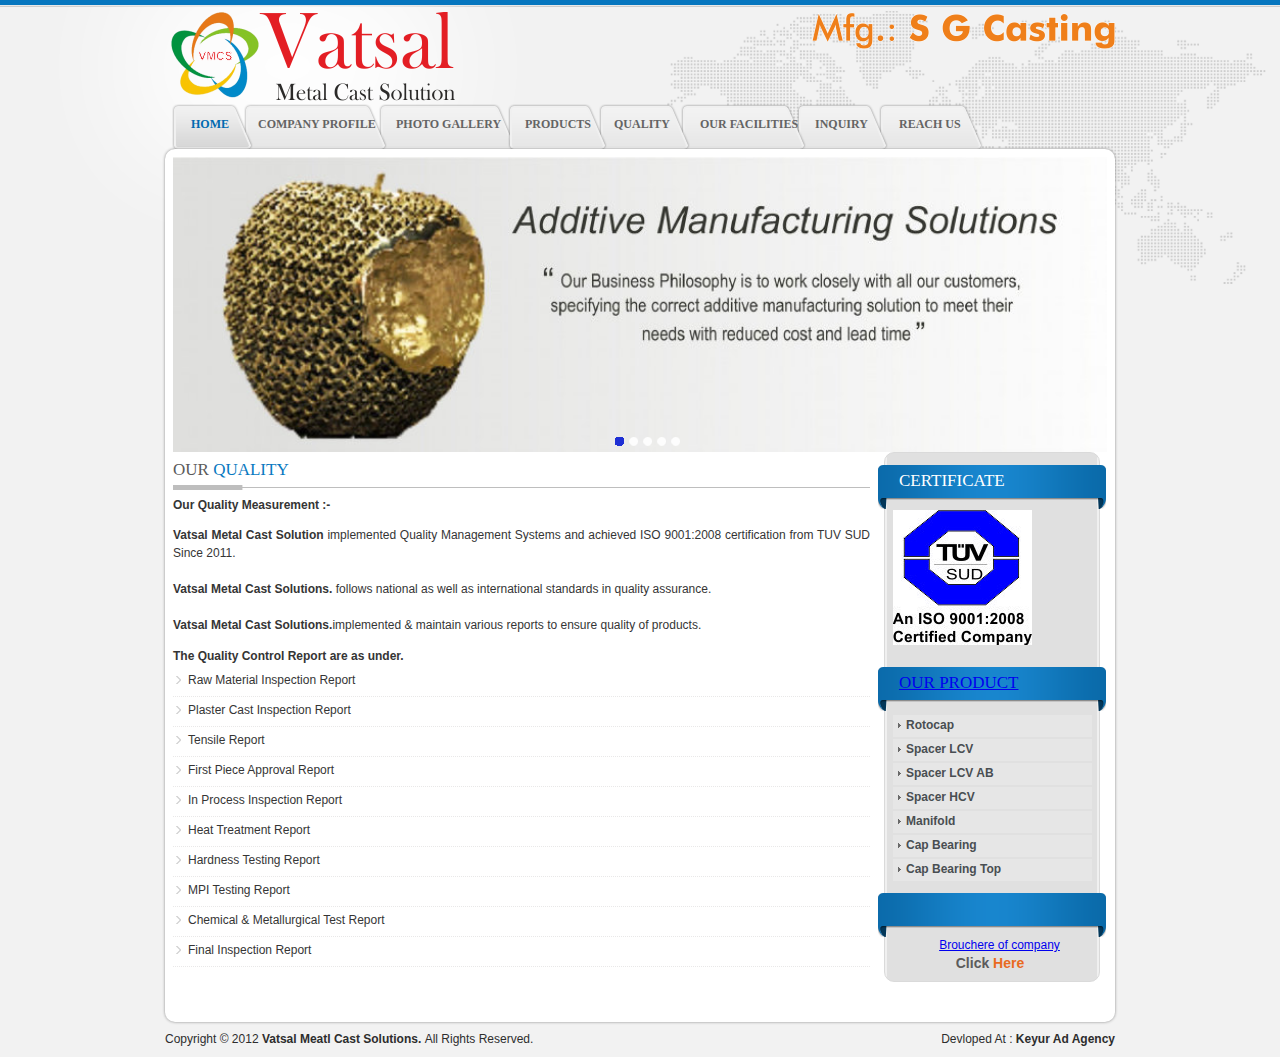
<file: quality.html>
<!DOCTYPE html>
<html>
<head><meta http-equiv="Content-Type" content="text/html; charset=utf-8">
	<title>Vatsal Metal Cast Solutions. :</title>
	<script type="text/javascript">

  var _gaq = _gaq || [];
  _gaq.push(['_setAccount', 'UA-30929688-1']);
  _gaq.push(['_trackPageview']);

  (function() {
    var ga = document.createElement('script'); ga.type = 'text/javascript'; ga.async = true;
    ga.src = ('https:' == document.location.protocol ? 'https://ssl' : 'http://www') + '.google-analytics.com/ga.js';
    var s = document.getElementsByTagName('script')[0]; s.parentNode.insertBefore(ga, s);
  })();

</script><meta name="description" content="Vatsal Metal Cast Solutions.</strong><meta name="keywords" content="Vatsal Metal Cast Solutions.Manufacturers of S.G. Casting, Metoda Dist. Rajkot, Gujarat, India, Rotocap, Spacer LCV, Spacer LCV AB, Spacer HCV, Manifold, Spectro M/C, Cap Bearing, Cap Bearing top">
	<link href="css/style.css" rel="stylesheet" type="text/css" /><!-- banner script start -->
	<link href="css/banner.css" rel="stylesheet" type="text/css" />
	<link href="css/jquery.css" rel="stylesheet" type="text/css" /><script type="text/javascript" src="js/jquery-1.js"></script><script type="text/javascript" src="js/jquery_002.js"></script><script type="text/javascript">
	    $(document).ready(function () {
	        $('.slideshow').cycle({
	            fx: 'fade',
	            pager: '#pager'
	        });
	    });
</script><!-- banner script end -->
</head>
<body>
<div id="main_wrap">
<div id="main"><!-- header start -->
<div id="header">
<div class="header_top">
<div class="logo"><img alt="Logo" src="images/logo1.png" /></div>
<!--<div><br><strong><h1><font style="font-family:CounselorScript">Vatsal</font> Metal Cast Solutions.</h1></strong></div>-->

<div>
<div><img align="right" src="images/sgc.png" /></div>
</div>

<div class="navi">
<div class="home"><a href="index.html" id="act_h">Home</a></div>

<div class="company"><a href="company-profile.html">Company Profile</a></div>

<div class="infrastructure"><a href="gallery.html">Photo Gallery</a></div>

<div class="product"><a href="product.html">Products</a></div>

<div class="quality"><a href="quality.html">Quality</a></div>

<div class="technology"><a href="facility.html">Our Facilities</a></div>

<div class="inquiry"><a href="inquiry.html">Inquiry</a></div>

<div class="reach_us"><a href="reach-us.html">Reach Us</a></div>
</div>
</div>
<!-- Header end --><!-- middle start -->

<div id="middle"><!-- banner start -->
<div class="banner">
<div class="gallery">
<div id="pager"></div>

<div class="slideshow">
<div class="slide02" style="position: absolute; top: 0px; left: 0px; display: none; z-index: 4; opacity: 0; width: 934px; height: 295px;"><img alt="" height="295" src="images/boxed001004.jpg" width="934" /></div>

<div class="slide02" style="position: absolute; top: 0px; left: 0px; display: none; z-index: 4; opacity: 0; width: 934px; height: 295px;"><img alt="" height="295" src="images/5493 1.jpg" width="934" /></div>

<div class="slide02" style="position: absolute; top: 0px; left: 0px; display: none; z-index: 4; opacity: 0; width: 934px; height: 295px;"><img alt="" height="295" src="images/BANNER 3.jpg" width="934" /></div>

<div class="slide02" style="position: absolute; top: 0px; left: 0px; display: none; z-index: 4; opacity: 0; width: 934px; height: 295px;"><img alt="" height="295" src="images/5494 1.jpg" width="934" /></div>

<div class="slide02" style="position: absolute; top: 0px; left: 0px; display: none; z-index: 4; opacity: 0; width: 934px; height: 295px;"><img alt="" height="295" src="images/template_photo_6.jpg" width="934" /></div>
</div>
</div>
</div>
<!-- banner end -->

<div class="inner_left_contain"><!-- banner start --><!--<div class="inner_banner"><img src="images/img_main.jpg" alt="Banner" height=180 width=697 border=2></div>--><!-- banner end -->
<div class="inner_contain">
<h1><span>Our</span> Quality</h1>

<div class="inner_sub_contain"><strong>Our Quality Measurement :-</strong><br />
&nbsp;
<p><strong>Vatsal Metal Cast Solution</strong> implemented Quality Management Systems and achieved ISO 9001:2008 certification from TUV SUD Since 2011.<br />
<br />
<strong>Vatsal Metal Cast Solutions.</strong> follows national as well as international standards in quality assurance.<br />
<br />
<strong>Vatsal Metal Cast Solutions.</strong>implemented &amp; maintain various reports to ensure quality of products.</p>

<div class="point_box">
<div class="detail"><strong>The Quality Control Report are as under.</strong></div>

<div class="point">
<ul>
	<li>Raw Material Inspection Report</li>
	<li>Plaster Cast Inspection Report</li>
	<li>Tensile Report</li>
	<li>First Piece Approval Report</li>
	<li>In Process Inspection Report</li>
	<li>Heat Treatment Report</li>
	<li>Hardness Testing Report</li>
	<li>MPI Testing Report</li>
	<li>Chemical &amp; Metallurgical Test Report</li>
	<li>Final Inspection Report</li>
</ul>
</div>
</div>

<div class="detail"><br />
&nbsp;</div>
</div>
</div>
</div>

<div class="inner_right_contain">
<div class="inner_right_contain_top">
<h1>CERTIFICATE</h1>

<div class="inner_right_contain_sub"><img align="center" src="images/certificate.jpg" style="left-padding:20px" />
<div class="certificate_title2"></div>
</div>
</div>

<div class="inner_right_contain_top">
<h1><a href="product.html" style="font-color:white"><span>Our Product</span></a></h1>

<div class="inner_right_contain_sub">
<div class="right_link">
<ul>
	<li><a href="product.html">Rotocap</a></li>
	<li><a href="product.html">Spacer LCV</a></li>
	<li><a href="product.html">Spacer LCV AB</a></li>
	<li><a href="product.html">Spacer HCV</a></li>
	<li><a href="product.html">Manifold</a></li>
	<li><a href="product.html">Cap Bearing</a></li>
	<li><a href="product.html">Cap Bearing Top</a></li>
</ul>
</div>
</div>
</div>

<div class="inner_right_contain_top">
<h1></h1>

<div class="inner_right_contain_sub">
<div class="brochure2"><a href="#" target="_blank">Brouchere of company</a></div>

<div class="sub_link6"><a href="#" target="_blank">Click <span>Here</span></a></div>
</div>
</div>
</div>
</div>
<!-- middle end --><!-- footer start -->

<div id="footer">
<div class="copyright">Copyright &copy; 2012 <strong>Vatsal Meatl Cast Solutions. </strong> All Rights Reserved.</div>

<div class="powered">Devloped At : <strong><a href="http://www.keyuradagency.com/" target="_blank">Keyur Ad Agency</a></strong></div>
</div>
<!-- footer end --></div>
</div>
</div>
</body>
</html>
</file>
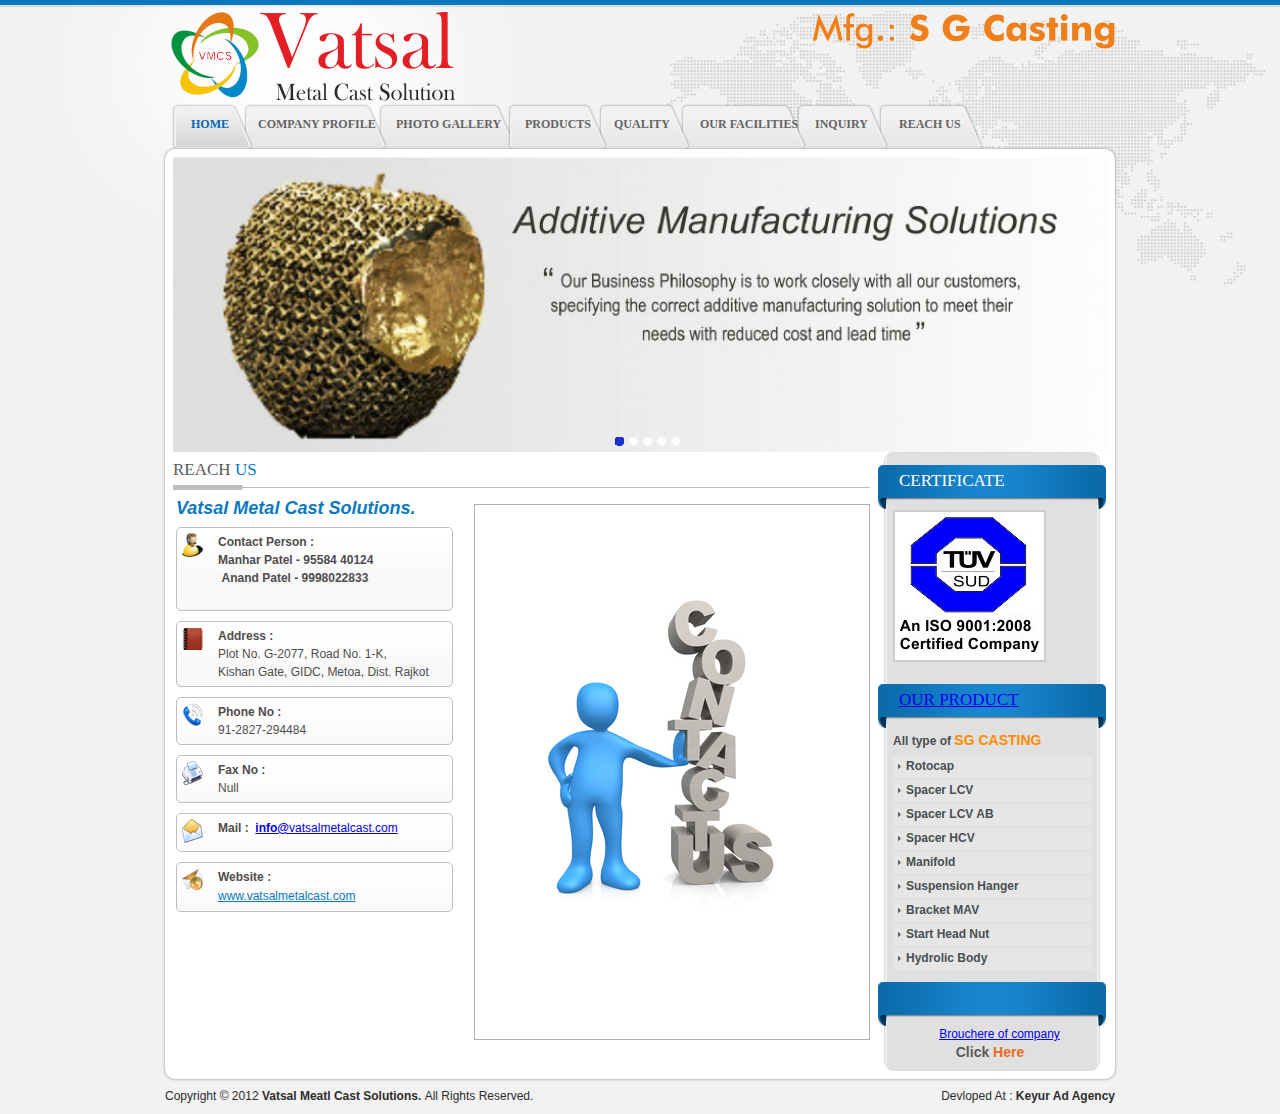
<file: reach-us.html>
<!DOCTYPE html>
<html>
<head><meta http-equiv="Content-Type" content="text/html; charset=utf-8">
	<title>Vatsal Metal Cast Solutions. :</title>
	<script type="text/javascript">

  var _gaq = _gaq || [];
  _gaq.push(['_setAccount', 'UA-30929688-1']);
  _gaq.push(['_trackPageview']);

  (function() {
    var ga = document.createElement('script'); ga.type = 'text/javascript'; ga.async = true;
    ga.src = ('https:' == document.location.protocol ? 'https://ssl' : 'http://www') + '.google-analytics.com/ga.js';
    var s = document.getElementsByTagName('script')[0]; s.parentNode.insertBefore(ga, s);
  })();

</script><meta name="description" content="Vatsal Metal Cast Solutions.</strong><meta name="keywords" content="Vatsal Metal Cast Solutions. Manufacturers of S.G. Casting, Metoda Dist. Rajkot, Gujarat, India, Rotocap, Spacer LCV, Spacer LCV AB, Spacer HCV, Manifold, Spectro M/C, Cap Bearing, Cap Bearing top">
	<link href="css/style.css" rel="stylesheet" type="text/css" /><!-- banner script start -->
	<link href="css/banner.css" rel="stylesheet" type="text/css" />
	<link href="css/jquery.css" rel="stylesheet" type="text/css" /><script type="text/javascript" src="js/jquery-1.js"></script><script type="text/javascript" src="js/jquery_002.js"></script><script type="text/javascript">
	    $(document).ready(function () {
	        $('.slideshow').cycle({
	            fx: 'fade',
	            pager: '#pager'
	        });
	    });
</script><!-- banner script end -->
</head>
<body>
<div id="main_wrap">
<div id="main"><!-- header start -->
<div id="header">
<div class="header_top">
<div class="logo"><img alt="Logo" src="images/logo1.png" /></div>
<!--<div><br><strong><h1><font style="font-family:CounselorScript">Vatsal</font> Metal Cast Solutions.</h1></strong></div>-->

<div>
<div><img align="right" src="images/sgc.png" /></div>
</div>

<div class="navi">
<div class="home"><a href="index.html" id="act_h">Home</a></div>

<div class="company"><a href="company-profile.html">Company Profile</a></div>

<div class="infrastructure"><a href="gallery.html">Photo Gallery</a></div>

<div class="product"><a href="product.html">Products</a></div>

<div class="quality"><a href="quality.html">Quality</a></div>

<div class="technology"><a href="facility.html">Our Facilities</a></div>

<div class="inquiry"><a href="inquiry.html">Inquiry</a></div>

<div class="reach_us"><a href="reach-us.html">Reach Us</a></div>
</div>
</div>
<!-- Header end --><!-- middle start -->

<div id="middle"><!-- banner start -->
<div class="banner">
<div class="gallery">
<div id="pager"></div>

<div class="slideshow">
<div class="slide02" style="position: absolute; top: 0px; left: 0px; display: none; z-index: 4; opacity: 0; width: 934px; height: 295px;"><img alt="" height="295" src="images/boxed001004.jpg" width="934" /></div>

<div class="slide02" style="position: absolute; top: 0px; left: 0px; display: none; z-index: 4; opacity: 0; width: 934px; height: 295px;"><img alt="" height="295" src="images/5493 1.jpg" width="934" /></div>

<div class="slide02" style="position: absolute; top: 0px; left: 0px; display: none; z-index: 4; opacity: 0; width: 934px; height: 295px;"><img alt="" height="295" src="images/BANNER 3.jpg" width="934" /></div>

<div class="slide02" style="position: absolute; top: 0px; left: 0px; display: none; z-index: 4; opacity: 0; width: 934px; height: 295px;"><img alt="" height="295" src="images/5494 1.jpg" width="934" /></div>

<div class="slide02" style="position: absolute; top: 0px; left: 0px; display: none; z-index: 4; opacity: 0; width: 934px; height: 295px;"><img alt="" height="295" src="images/template_photo_6.jpg" width="934" /></div>
</div>
</div>
</div>
<!-- banner end -->

<div class="inner_left_contain"><!-- banner start --><!--<div class="inner_banner"><img src="images/img_main.jpg" alt="Banner" height=180 width=697 border=2></div>--><!-- banner end -->
<div class="inner_contain">
<h1><span>Reach</span> Us</h1>

<div class="inner_sub_contain">
<div class="contact_box_main">
<div class="contact_title">Vatsal Metal Cast Solutions.</div>

<div class="contact_box">
<div class="contact_icon"><img alt="" src="images/contact_icon-1.png" /></div>

<div class="contact_person"><strong>Contact Person :</strong><br />
<strong>Manhar Patel - 95584 40124</strong></div>


<div class="contact_person"><strong>&nbsp; &nbsp; &nbsp; &nbsp; &nbsp; &nbsp; Anand Patel - 9998022833&nbsp;</strong><br />
&nbsp;</div>
</div>

<div class="contact_box">
<div class="contact_icon"><img alt="" src="images/contact_icon-2.png" /></div>

<div class="contact_person"><strong>Address :</strong><br />
Plot No. G-2077, Road No. 1-K,<br />
Kishan Gate, GIDC, Metoa, Dist. Rajkot</div>
</div>
<!--<div class="contact_box">
                <div class="contact_icon"><img src="images/contact_icon-6.png" alt=""></div>
                <div class="contact_person"><strong>Cell No : </strong><br>
                  </div>
              </div>-->

<div class="contact_box">
<div class="contact_icon"><img alt="" src="images/contact_icon-3.png" /></div>

<div class="contact_person"><strong>Phone No :</strong><br />
91-2827-294484</div>
</div>

<div class="contact_box">
<div class="contact_icon"><img alt="" src="images/contact_icon-4.png" /></div>

<div class="contact_person"><strong>Fax No :</strong><br />
Null</div>
</div>

<div class="contact_box">
<div class="contact_icon"><img alt="" src="images/mail_icon.png" /></div>

<div class="contact_person"><strong>Mail :</strong></div>

<div class="contact_person"></div>

<div class="contact_person"></div>

<div class="contact_person"><strong>&nbsp;</strong></div>

<div class="contact_person"></div>

<div class="contact_person"></div>

<div class="contact_person"></div>

<div class="contact_person"></div>

<div class="contact_person"></div>

<div class="contact_person"></div>

<div class="contact_person" style="text-align: center;"></div>

<div class="contact_person" style="text-align: center;"><strong>&nbsp;</strong></div>

<div class="contact_person" style="text-align: center;"></div>

<div class="contact_person" style="text-align: center;"></div>

<div class="contact_person" style="text-align: center;"></div>

<div class="contact_person" style="text-align: center;"></div>

<div class="contact_person" style="text-align: center;"></div>

<div class="contact_person" style="text-align: center;"></div>

<div class="contact_person" style="text-align: center;"></div>

<div class="contact_person" style="text-align: center;"></div>

<div class="contact_person"></div>

<div class="contact_person"></div>

<div class="contact_person"></div>

<div class="contact_person"></div>

<div class="contact_person"></div>

<div class="contact_person"></div>

<div class="contact_person"></div>

<div class="contact_person"></div>

<div class="contact_person"></div>

<div class="contact_person"></div>

<div class="contact_person"></div>

<div class="contact_person"></div>

<div class="contact_person"></div>

<div class="contact_person"></div>

<div class="contact_person"></div>

<div class="contact_person"></div>

<div class="contact_person"></div>

<div class="contact_person"></div>

<div class="contact_person"></div>

<div class="contact_person"></div>

<div class="contact_person"></div>

<div class="contact_person"></div>

<div class="contact_person"></div>

<div class="contact_person"></div>

<div class="contact_person"></div>

<div class="contact_person"></div>

<div class="contact_person"></div>

<div class="contact_person"></div>

<div class="contact_person"></div>

<div class="contact_person"></div>

<div class="contact_person"></div>

<div class="contact_person"></div>

<div class="contact_person"></div>

<div class="contact_person"></div>

<div class="contact_person"></div>

<div class="contact_person"></div>

<div class="contact_person"></div>

<div class="contact_person"></div>

<div class="contact_person"></div>

<div class="contact_person"></div>

<div class="contact_person"></div>

<div class="contact_person"></div>

<div class="contact_person"></div>

<div class="contact_person"></div>

<div class="contact_person"></div>

<div class="contact_person"></div>

<div class="contact_person"><strong><a href="mailto:info@vatsalmetalcast.com?subject=Inquiry%20for%20SG%20casting&amp;body=Please%20type%20here%20any%20inquiry">info@</a></strong><a href="mailto:info@vatsalmetalcast.com?subject=Inquiry%20for%20SG%20casting&amp;body=Please%20type%20here%20any%20inquiry">vatsalmetalc</a></div>

<div class="contact_person"><a href="mailto:info@vatsalmetalcast.com?subject=Inquiry%20for%20SG%20casting&amp;body=Please%20type%20here%20any%20inquiry">ast.com</a></div>
</div>

<div class="contact_box">
<div class="contact_icon"><img alt="" src="images/contact_icon-5.png" /></div>

<div class="contact_person"><strong>Website :</strong><br />
<span class="e-mail"><a href="http://vatsalmetalcast.com/" target="_blank">www.vatsalmetalcast.com</a></span></div>
</div>
</div>

<div class="map"><img height="455" src="images/contactimg.jpg" width="369" /></div>
</div>
</div>
</div>

<div class="inner_right_contain">
<div class="inner_right_contain_top">
<h1>CERTIFICATE</h1>

<div class="inner_right_contain_sub">
<div class="certificate2"><img src="images/certificate.jpg" /></div>

<div class="certificate_title2"></div>
</div>
</div>

<div class="inner_right_contain_top">
<h1><a href="product.html" style="font-color:white"><span>Our Product</span></a></h1>

<div class="inner_right_contain_sub">
<div class="right_link">
<ul>
	<li>All type of <strong><span style="color:#FF8C00;"><span style="font-size:14px;">SG CASTING</span></span></strong></li>
	<li><a href="product.html">Rotocap</a></li>
	<li><a href="product.html">Spacer LCV</a></li>
	<li><a href="product.html">Spacer LCV AB</a></li>
	<li><a href="product.html">Spacer HCV</a></li>
	<li><a href="product.html">Manifold</a></li>
	<li><a href="product.html">Suspension Hanger</a></li>
	<li><a href="product.html">Bracket MAV</a></li>
	<li><a href="http://product.html">Start Head Nut</a></li>
	<li><a href="http://product.html">Hydrolic Body</a></li>
</ul>

<p></p>

<p></p>
</div>
</div>
</div>

<div class="inner_right_contain_top">
<h1></h1>

<div class="inner_right_contain_sub">
<div class="brochure2"><a href="#" target="_blank">Brouchere of company</a></div>

<div class="sub_link6"><a href="#" target="_blank">Click <span>Here</span></a></div>
</div>
</div>
</div>
</div>
<!-- middle end --><!-- footer start -->

<div id="footer">
<div class="copyright">Copyright &copy; 2012 <strong>Vatsal Meatl Cast Solutions. </strong> All Rights Reserved.</div>

<div class="powered">Devloped At : <strong><a href="http://www.keyuradagency.com/" target="_blank">Keyur Ad Agency</a></strong></div>
</div>
<!-- footer end --></div>
</div>
</div>
</body>
</html>
</file>
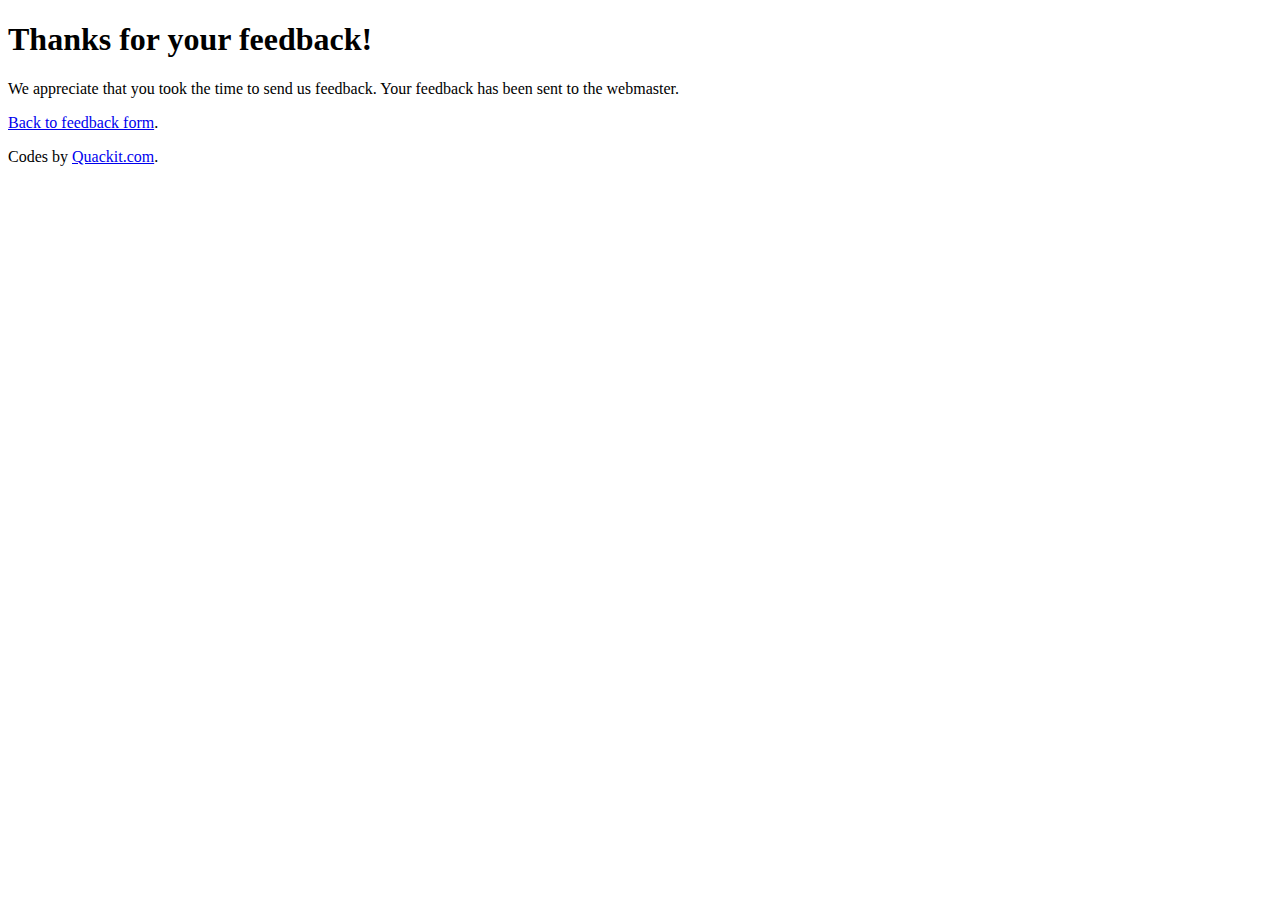
<file: thank_you.html>
<!DOCTYPE html PUBLIC "-//W3C//DTD XHTML 1.0 Transitional//EN" "http://www.w3.org/TR/xhtml1/DTD/xhtml1-transitional.dtd">
<html xmlns="http://www.w3.org/1999/xhtml">
<head>
<title>Thank You</title>	
</head>
<body>
<h1>Thanks for your feedback!</h1>
<p>We appreciate that you took the time to send us feedback. Your feedback has been sent to the webmaster.</p>
<p><a href="feedback_form.html">Back to feedback form</a>.</p>
<p>Codes by <a href="http://www.quackit.com">Quackit.com</a>.</p>
</body>
</html>
</file>
<file: css/style.css>
body
{
	margin:0px;
	padding:0px;
	font-family:Arial, Helvetica, sans-serif;
	font-size:12px;
	color:#353535;
	background:url(../images/topborder.jpg) repeat-x left top #f2f2f2;
}
img
{
	border:0px;
	margin:0px;
	padding:0px;
}
h1, h2, h3, h4, h5, h6, p
{
	margin:0px;
	padding:0px;
	font-weight:normal;
}
ul
{
	margin:0px;
	padding:0px;
	list-style:none;
}
/*-- main contain start --*/
#main_wrap
{
	width:100%;
	float:left;
	background:url(../images/map2.png) no-repeat center 6px;
}
#main
{
	width:950px;
	margin:0 auto;
}
/*-- header contain start --*/
#header
{
	width:950px;
	float:left;
	padding:0 0 0 0;
}
.header_top
{
	width:948px;
	float:left;
	padding:12px 0 6px 2px;
}
.logo
{
	width:auto;
	height:auto;
	float:left;
	padding:0 0 0 0;
}
.top_link_main
{
	width:auto;
	float:right;
	border:1px solid #828282;
	margin:11px 0 0 0;
}
.top_link
{
	padding:7px 15px 8px 15px;
	float:left;
	border-right:1px solid #a2a2a2;
	color:#2a2a2a;
}
.top_link a
{
	color:#000;
	text-decoration:none;
}
.top_link a:hover
{
	color:#006eb5;
	text-decoration:none;
}
#act_tpl
{
	color:#006eb5;
	text-decoration:none;
}
.navi
{
	width:945px;
	float:left;
	padding:0 0 0 5px;
}
.home
{
	width:81px;
	float:left;
	font-family:"Trebuchet MS";
	font-weight:bold;
	color:#646464;
	text-transform:uppercase;
	padding:0 0 0 0;
	z-index:8;
	position:relative;
}
.home a
{
	width:62px;
	height:34px;
	float:left;
	color:#646464;
	background:url(../images/home.png) no-repeat left top;
	text-decoration:none;
	padding:13px 0 0 19px;
}
.home a:hover
{
	width:62px;
	height:34px;
	float:left;
	color:#006ab0;
	background:url(../images/home.png) no-repeat left -47px;
	text-decoration:none;
	padding:13px 0 0 19px;
}
#act_h
{
	width:62px;
	height:34px;
	float:left;
	color:#006ab0;
	background:url(../images/home.png) no-repeat left -47px;
	text-decoration:none;
	padding:13px 0 0 19px;
}
.company
{
	width:143px;
	float:left;
	font-family:"Trebuchet MS";
	font-weight:bold;
	color:#646464;
	text-transform:uppercase;
	padding:0 0 0 0;
	margin:0 0 0 -9px;
	z-index:7;
	position:relative;
}
.company a
{
	width:129px;
	height:34px;
	float:left;
	color:#646464;
	background:url(../images/company.png) no-repeat left top;
	text-decoration:none;
	padding:13px 0 0 14px;
}
.company a:hover
{
	width:129px;
	height:34px;
	float:left;
	color:#006ab0;
	background:url(../images/company.png) no-repeat left -47px;
	text-decoration:none;
	padding:13px 0 0 14px;
}
#act_c
{
	width:129px;
	height:34px;
	float:left;
	color:#006ab0;
	background:url(../images/company.png) no-repeat left -47px;
	text-decoration:none;
	padding:13px 0 0 14px;
}
.product
{
	width:101px;
	float:left;
	font-family:"Trebuchet MS";
	font-weight:bold;
	color:#646464;
	text-transform:uppercase;
	padding:0 0 0 0;
	margin:0 0 0 -9px;
	z-index:6;
	position:relative;
}
.product a
{
	width:83px;
	height:34px;
	float:left;
	color:#646464;
	background:url(../images/product.png) no-repeat left top;
	text-decoration:none;
	padding:13px 0 0 18px;
}
.product a:hover
{
	width:83px;
	height:34px;
	float:left;
	color:#006ab0;
	background:url(../images/product.png) no-repeat left -47px;
	text-decoration:none;
	padding:13px 0 0 18px;
}
#act_p
{
	width:81px;
	height:34px;
	float:left;
	color:#006ab0;
	background:url(../images/product.png) no-repeat left -47px;
	text-decoration:none;
	padding:13px 0 0 20px;
}
.infrastructure
{
	width:138px;
	float:left;
	font-family:"Trebuchet MS";
	font-weight:bold;
	color:#646464;
	text-transform:uppercase;
	padding:0 0 0 0;
	margin:0 0 0 -9px;
	z-index:5;
	position:relative;
}
.infrastructure a
{
	width:120px;
	height:34px;
	float:left;
	color:#646464;
	background:url(../images/infrastructure.png) no-repeat left top;
	text-decoration:none;
	padding:13px 0 0 18px;
}
.infrastructure a:hover
{
	width:120px;
	height:34px;
	float:left;
	color:#006ab0;
	background:url(../images/infrastructure.png) no-repeat left -47px;
	text-decoration:none;
	padding:13px 0 0 18px;
}
#act_i
{
	width:120px;
	height:34px;
	float:left;
	color:#006ab0;
	background:url(../images/infrastructure.png) no-repeat left -47px;
	text-decoration:none;
	padding:13px 0 0 18px;
}
.quality
{
	width:91px;
	float:left;
	font-family:"Trebuchet MS";
	font-weight:bold;
	color:#646464;
	text-transform:uppercase;
	padding:0 0 0 0;
	margin:0 0 0 -9px;
	z-index:4;
	position:relative;
}
.quality a
{
	width:76px;
	height:34px;
	float:left;
	color:#646464;
	background:url(../images/quality.png) no-repeat left top;
	text-decoration:none;
	padding:13px 0 0 15px;
}
.quality a:hover
{
	width:76px;
	height:34px;
	float:left;
	color:#006ab0;
	background:url(../images/quality.png) no-repeat left -47px;
	text-decoration:none;
	padding:13px 0 0 15px;
}
#act_q
{
	width:76px;
	height:34px;
	float:left;
	color:#006ab0;
	background:url(../images/quality.png) no-repeat left -47px;
	text-decoration:none;
	padding:13px 0 0 15px;
}
.group_company
{
	width:137px;
	float:left;
	font-family:"Trebuchet MS";
	font-weight:bold;
	color:#646464;
	text-transform:uppercase;
	padding:0 0 0 0;
	margin:0 0 0 -9px;
	z-index:3;
	position:relative;
}
.group_company a
{
	width:122px;
	height:34px;
	float:left;
	color:#646464;
	background:url(../images/group-company.png) no-repeat left top;
	text-decoration:none;
	padding:13px 0 0 15px;
}
.group_company a:hover
{
	width:122px;
	height:34px;
	float:left;
	color:#006ab0;
	background:url(../images/group-company.png) no-repeat left -47px;
	text-decoration:none;
	padding:13px 0 0 15px;
}
#act_g
{
	width:122px;
	height:34px;
	float:left;
	color:#006ab0;
	background:url(../images/group-company.png) no-repeat left -47px;
	text-decoration:none;
	padding:13px 0 0 15px;
}
.technology
{
	width:125px;
	float:left;
	font-family:"Trebuchet MS";
	font-weight:bold;
	color:#646464;
	text-transform:uppercase;
	padding:0 0 0 0;
	margin:0 0 0 -9px;
	z-index:2;
	position:relative;
}
.technology a
{
	width:106px;
	height:34px;
	float:left;
	color:#646464;
	background:url(../images/technology.png) no-repeat left top;
	text-decoration:none;
	padding:13px 0 0 19px;
}
.technology a:hover
{
	width:106px;
	height:34px;
	float:left;
	color:#006ab0;
	background:url(../images/technology.png) no-repeat left -47px;
	text-decoration:none;
	padding:13px 0 0 19px;
}
#act_t
{
	width:106px;
	height:34px;
	float:left;
	color:#006ab0;
	background:url(../images/technology.png) no-repeat left -47px;
	text-decoration:none;
	padding:13px 0 0 19px;
}
.inquiry
{
	width:91px;
	float:left;
	font-family:"Trebuchet MS";
	font-weight:bold;
	color:#646464;
	text-transform:uppercase;
	padding:0 0 0 0;
	margin:0 0 0 -9px;
	z-index:1;
	position:relative;
}
.inquiry a
{
	width:73px;
	height:34px;
	float:left;
	color:#646464;
	background:url(../images/inquiry.png) no-repeat left top;
	text-decoration:none;
	padding:13px 0 0 18px;
}
.inquiry a:hover
{
	width:73px;
	height:34px;
	float:left;
	color:#006ab0;
	background:url(../images/inquiry.png) no-repeat left -47px;
	text-decoration:none;
	padding:13px 0 0 18px;
}
#act_e
{
	width:73px;
	height:34px;
	float:left;
	color:#006ab0;
	background:url(../images/inquiry.png) no-repeat left -47px;
	text-decoration:none;
	padding:13px 0 0 18px;
}
.reach_us
{
	width:104px;
	float:left;
	font-family:"Trebuchet MS";
	font-weight:bold;
	color:#646464;
	text-transform:uppercase;
	padding:0 0 0 0;
	margin:0 0 0 -9px;
	z-index:0;
	position:relative;
}
.reach_us a
{
	width:84px;
	height:34px;
	float:left;
	color:#646464;
	background:url(../images/reach-us.png) no-repeat left top;
	text-decoration:none;
	padding:13px 0 0 20px;
}
.reach_us a:hover
{
	width:84px;
	height:34px;
	float:left;
	color:#006ab0;
	background:url(../images/reach-us.png) no-repeat left -47px;
	text-decoration:none;
	padding:13px 0 0 20px;
}
#act_r
{
	width:84px;
	height:34px;
	float:left;
	color:#006ab0;
	background:url(../images/reach-us.png) no-repeat left -47px;
	text-decoration:none;
	padding:13px 0 0 20px;
}
/*-- header contain end --*/

/*-- middle contain start --*/
#middle
{
	width:934px;
	float:left;
	background:#FFFFFF;
	box-shadow: 0 0 3px 0px #888;
	border-radius: 10px;
	padding:8px;
	margin:-8px 0 0 0;
	z-index:10;
	position:relative;
}
.banner
{
	width:934px;
	height:295px;
	float:left;
	padding:0 0 0 0;
}
.contain
{
	width:934px;
	float:left;
	padding:8px 0 0 0;
}
.left_contain
{
	width:226px;
	float:left;
	padding:0 0 0 0;
}
.left_title
{
	width:226px;
	float:left;
	padding:0 0 0 0;
}
.left_title_lc
{
	width:11px;
	height:39px;
	float:left;
	background:url(../images/left_title_lc.jpg) no-repeat left top;
}
.left_title_rc
{
	width:12px;
	height:39px;
	float:left;
	background:url(../images/left_title_rc.jpg) no-repeat left top;
}
.left_title h1
{
	width:203px;
	height:36px;
	float:left;
	font-family:"Trebuchet MS";
	font-size:17px;
	color:#fefefe;
	text-transform:uppercase;
	background:url(../images/left_title_bg.jpg) repeat-x left top;
	padding:3px 0 0 0;
}
.left_title h1 span
{
	color:#014876;
}
.left_sub_contain
{
	width:196px;
	float:left;
	background:url(../images/left_contain_bg.jpg) repeat-y left top;
	padding:0 8px 0 7px;
	margin:0 0 0 7px;
}
.left_sub_contain p
{
	width:196px;
	float:left;
	text-align:justify;
	line-height:16px;
	padding:0 0 0 0;
}
.left_contain_bc
{
	width:211px;
	height:10px;
	float:left;
	background:url(../images/left_contai_bc.jpg) no-repeat left top;
	padding:0 0 0 0;
	margin:0 0 0 7px;
}
.sub_link
{
	width:auto;
	float:right;
	color:#1280c7;
	padding:0 0 0 0;
}
.sub_link a
{
	float:left;
	color:#1280c7;
	text-decoration:underline;
	background:url(../images/arrow.jpg) no-repeat right 6px;
	padding:0 11px 0 0;
}
.sub_link a:hover
{
	float:left;
	color:#d77335;
	text-decoration:none;
	background:url(../images/arrow_h.jpg) no-repeat right 6px;
	padding:0 11px 0 0;
}
.middle_contain
{
	width:470px;
	float:left;
	border-left:dotted 1px #bebebe;
	border-right:dotted 1px #bebebe;
	padding:0 0 0 0;
	margin:4px 0 0 5px;
}
.middle_contain_left
{
	width:222px;
	min-height:186px;
	float:left;
	border-right:dotted 1px #bebebe;
	padding:0 6px 0 6px;
}
.middle_contain_left h1
{
	width:222px;
	height:24px;
	float:left;
	font-family:"Trebuchet MS";
	font-size:17px;
	color:#0979c1;
	line-height:22px;
	text-transform:uppercase;
	background:url(../images/border.jpg) no-repeat left 25px;
	padding:0 0 6px 0;
}
.middle_contain_left h1 span
{
	color:#5b5b5b;
}
.certificate_box
{
	width:222px;
	float:left;
	padding:15px 0 0 0;
}
.certificate
{
	width:auto;
	float:left;
	border:solid 2px #cdcdcd;
	text-align:center;
	padding:10px 10px 10px 10px;
}
.certificate_title
{
	width:94px;
	float:left;
	font-weight:bold;
	text-align:center;
	color:#62686b;
	line-height:20px;
	text-transform:uppercase;
	padding:22px 0 0 8px;
}
.certificate_title span
{
	font-family:"Trebuchet MS";
	font-size:14px;
	color:#0474be;
}
.brochure
{
	width:222px;
	height:116px;
	float:left;
	text-align:center;
	background:url(../images/brochure_bg.jpg) no-repeat left 10px;
	padding:0 0 0 0;
}
.sub_link2
{
	width:223px;
	float:right;
	font-size:14px;
	font-weight:bold;
	color:#5b5b5b;
	text-align:center;
	padding:3px 0 0 0;
}
.sub_link2 a
{
	color:#5b5b5b;
	text-decoration:none;
}
.sub_link2 a:hover
{
	color:#5b5b5b;
	text-decoration:underline;
}
.sub_link2 span
{
	color:#e96a1f;
}
.right_contain
{
	width:226px;
	float:right;
	padding:0 0 0 0;
}
.right_link
{
	width:199px;
	float:left;
	font-weight:bold;
	color:#494e52;
	padding:1px 0 0 0;
}
.right_link li
{
	width:199px;
	height:22px;
	float:left;
	padding:2px 0 0 0;
}
.right_link li a
{
	width:186px;
	height:19px;
	float:left;
	color:#494e52;
	text-decoration:none;
	background:url(../images/rightlink_arrow.jpg) no-repeat 5px 8px #e6e6e6;
	padding:3px 0 0 13px;
}
.right_link li a:hover
{
	width:186px;
	height:19px;
	float:left;
	color:#066aab;
	text-decoration:none;
	background:url(../images/rightlink_arrow_h.jpg) no-repeat 5px 8px #cee4f3;
	padding:3px 0 0 13px;
}
#act1
{
	width:186px;
	height:19px;
	float:left;
	color:#066aab;
	text-decoration:none;
	background:url(../images/rightlink_arrow_h.jpg) no-repeat 5px 8px #cee4f3;
	padding:3px 0 0 13px;
}
/*-- middle contain end --*/

/*-- footer contain start --*/
#footer
{
	width:950px;
	height:25px;
	float:left;
	padding:10px 0 0 0;
}
.copyright
{
	width:auto;
	float:left;
	color:#2d2d2d;
	padding:0 0 0 0;
	font-size:12px;
}
.powered
{
	width:auto;
	float:right;
	color:#2d2d2d;
	padding:0 0 0 0;
}
.powered a
{
	color:#2d2d2d;
	text-decoration:none;
}
.powered a:hover
{
	color:#0d649e;
	text-decoration:underline;
}

.poweredi
{
	width:auto;
	
	color:#2d2d2d;
	padding:0 0 0 0;

}
.poweredi a
{
	color:#2d2d2d;
	text-decoration:none;
}
.poweredi a:hover
{
	color:#0d649e;
	text-decoration:underline;
}
/*-- footer contain end --*/

/*-- main contain end --*/

/*-- inner contain start --*/
.inner_left_contain
{
	width:697px;
	float:left;
	padding:0 7px 0 0;
}
.inner_banner
{
	width:697px;
	height:178px;
	float:left;
	padding:0 0 0 0;
}
.inner_contain
{
	width:697px;
	float:left;
	padding:8px 0 0 0;
}
.inner_contain h1
{
	width:697px;
	height:24px;
	float:left;
	font-family:"Trebuchet MS";
	font-size:17px;
	color:#0979c1;
	text-transform:uppercase;
	background:url(../images/border2.jpg) no-repeat left 25px;
	padding:0 0 6px 0;
}
.inner_contain h1 span
{
	color:#5b5b5b;
}
.inner_sub_contain
{
	width:697px;
	float:left;
	padding:8px 0 0 0;
}
.inner_sub_contain p
{
	width:697px;
	float:left;
	text-align:justify;
	line-height:18px;
	padding:0 0 0 0;
}
.company_image
{
	width:auto;
	float:left;
	padding:0 5px 0 0;
}
.company_image2
{
	width:auto;
	float:left;
	border:solid 1px #cdcdcd;
	padding:1px;
	margin:3px 13px 0 0;
}
.inner_right_contain
{
	width:214px;
	float:left;
	border-radius: 10px;
	border:solid 1px #dadada;
	background:url(../images/right_bg.jpg) repeat-y left top;
	padding:0 0 10px 0;
	margin:0 0 0 7px;
}
.inner_right_contain_top
{
	width:222px;
	float:left;
	padding:0 0 0 0;
}
.inner_right_contain h1
{
	width:207px;
	height:38px;
	float:left;
	font-family:"Trebuchet MS";
	font-size:17px;
	color:#FFFFFF;
	text-transform:uppercase;
	background:url(../images/right_title_bg.png) no-repeat left top;
	padding:6px 0 0 21px;
	position:relative;
	right:7px;
	top:12px;
}
.inner_right_contain_sub
{
	width:204px;
	float:left;
	padding:13px 0 0 8px;
}
.certificate2
{
	width:auto;
	float:left;
	border:solid 2px #cdcdcd;
	background:#FFFFFF;
	text-align:center;
	padding:5px;
}
.certificate_title2
{
	width:90px;
	float:left;
	font-weight:bold;
	text-align:center;
	color:#62686b;
	line-height:20px;
	text-transform:uppercase;
	padding:10px 0 0 5px;
}
.certificate_title2 span
{
	font-family:"Trebuchet MS";
	font-size:14px;
	color:#0474be;
}
.brochure2
{
	width:213px;
	float:left;
	text-align:center;
	padding:0 0 0 0;
}
.product_box_main
{
	width:697px;
	float:left;
	padding:2px 0 0 0;
}
.product_box
{
	width:163px;
	float:left;
	padding:10px 5px 0 6px;
}
.product_box_sub
{
	width:159px;
	float:left;
	border:solid 2px #cdcdcd;
	padding:0 0 0 0;
}
.products
{
	width:159px;
	height:126px;
	float:left;
	text-align:center;
	padding:0 0 0 0;
}
.caption_box
{
	width:163px;
	float:left;
	padding:4px 0 0 0;
}
.caption
{
	width:auto;
	float:left;
	font-weight:bold;
	color:#252525;
	padding:3px 0 0 2px;
}
.caption a
{
	color:#252525;
	text-decoration:none;
}
.caption a:hover
{
	color:#0e70b2;
	text-decoration:none;
}
.caption2
{
	width:163px;
	float:left;
	font-weight:bold;
	text-align:center;
	text-align:;
	color:#252525;
	padding:3px 0 0 2px;
}
.caption2 a
{
	color:#252525;
	text-decoration:none;
}
.caption2 a:hover
{
	color:#0e70b2;
	text-decoration:none;
}
.zoom_icon
{
	width:auto;
	float:right;
	padding:0 0 0 0;
}
.point_box
{
	width:697px;
	float:left;
	padding:0 0 0 0;
}
.point_box h1
{
	width:693px;
	height:22px;
	float:left;
	font-size:14px;
	font-weight:bold;
	color:#0979c1;
	text-transform:uppercase;
	border-bottom:solid 1px #dcdcdc;
	background:url(../images/application_bg.jpg) repeat-x left top;
	padding:10px 0 0 4px;
}
.point
{
	width:697px;
	float:left;
	color:#353535;
	padding:0 27px 0 0;
}
.point li
{
	width:682px;
	height:23px;
	float:left;
	border-bottom:dotted 1px #e9e8e8;
	background:url(../images/arrow2.jpg) no-repeat 3px 9px;
	padding:6px 0 0 15px;
}
.sub_link3
{
	width:auto;
	float:right;
	color:#1280c7;
	font-size:13px;
	font-weight:bold;
	padding:0 0 8px 0;
}
.sub_link3 a
{
	color:#1280c7;
	text-decoration:underline;
}
.sub_link3 a:hover
{
	color:#e15814;
	text-decoration:none;
}
.table2
{
	width:550px;
	float:left;
	border:solid 1px #bfbebe;
	padding:0 0 0 0;
	margin:5px 0 6px 74px;
	border-spacing:0px;
}
.table2 td
{
	border-left:solid 1px #cac8c8;
	border-bottom:solid 1px #cac8c8;
	padding:5px;
	border-spacing:0px;
}
.table_title
{
	width:697px;
	font-weight:bold;
	font-size:14px;
	text-align:center;
	text-transform:uppercase;
	background:url(../images/table_title_bg.jpg) repeat-x left top;;
	padding:0 0 0 0;
}
.table_box
{
	width:55px;
	padding:0 0 0 0;
}
.table_sub_title
{
	text-align:center;
	font-size:11px;
}
.table_sub_title2
{
	text-align:center;
	font-size:11px;
	background:#f1f2f3;
}
.sub_link4
{
	width:263px;
	float:left;
	color:#1280c7;
	font-size:12px;
	padding:8px 0 8px 0;
}
.sub_link4 a
{
	color:#1280c7;
	text-decoration:underline;
}
.sub_link4 a:hover
{
	color:#e15814;
	text-decoration:none;
}
.sub_link5
{
	width:697px;
	float:left;
	color:#0979c1;
	font-weight:bold;
	font-size:12px;
	padding:0 0 0 0;
}
.sub_link5 li
{
	width:697px;
	height:32px;
	float:left;
	background:url(../images/application_bg.jpg) repeat-x left top;
	padding:0 0 0 0;
}
.sub_link5 li a
{
	float:left;
	color:#0979c1;
	text-decoration:none;
	background:url(../images/rightlink_arrow_h.jpg) no-repeat 7px 13px;
	padding:8px 0 0 15px;
}
.sub_link5 li a:hover
{
	float:left;
	color:#494e52;
	text-decoration:none;
	background:url(../images/rightlink_arrow.jpg) no-repeat 7px 13px;
	padding:8px 0 0 15px;
}
.sub_link5_sub
{
	width:697px;
	float:left;
	color:#494e52;
	font-size:12px;
	padding:0 0 0 0;
}
.sub_link5_sub li
{
	width:682px;
	height:32px;
	float:left;
	background:url(../images/application_bg.jpg) repeat-x left top;
	padding:0 0 0 15px;
}
.sub_link5_sub li a
{
	float:left;
	color:#494e52;
	text-decoration:none;
	background:url(../images/rightlink_arrow.jpg) no-repeat 7px 13px;
	padding:8px 0 0 15px;
}
.sub_link5_sub li a:hover
{
	float:left;
	color:#0979c1;
	text-decoration:none;
	background:url(../images/rightlink_arrow_h.jpg) no-repeat 7px 13px;
	padding:8px 0 0 15px;
}
.left_sub_title
{
	color:#e96a1f;
	font-size:14px;
	font-weight:bold;
}
.sub_link6
{
	width:214px;
	float:right;
	font-size:14px;
	font-weight:bold;
	color:#5b5b5b;
	text-align:center;
	padding:3px 0 0 0;
}
.sub_link6 a
{
	color:#5b5b5b;
	text-decoration:none;
}
.sub_link6 a:hover
{
	color:#5b5b5b;
	text-decoration:underline;
}
.sub_link6 span
{
	color:#e96a1f;
}
.detail
{
	width:697px;
	float:left;
	padding:15px 0 4px 0;
}
.sub_link7
{
	width:auto;
	float:left;
	color:#1280c7;
	font-size:13px;
	font-weight:bold;
	padding:0 0 8px 0;
}
.sub_link7 a
{
	color:#1280c7;
	text-decoration:underline;
}
.sub_link7 a:hover
{
	color:#e15814;
	text-decoration:none;
}
.Automotive_banner
{
	width:695px;
	float:left;
	padding:15px 0 0 0;
}
.flow_chart
{
	width:auto;
	float:left;
	border:solid 3px #bebebe;
	padding:3px;
	margin:10px 0 0 200px;
}
/*-- inquiry page start --*/
.inquiry_contain
{
	width:697px;
	float:left;
	min-height:290px;
	background:url(../images/inquiry_image.png) no-repeat 330px 35px;
	padding:0 0 0 0;
}
.table
{
	width:345px;
	float:left;
	margin:0px;
	padding:0 0 0 0;
}
.table_right
{
	width:auto;
	float:right;
	margin:0px;
	padding:0 0 0 0;
}
.table_right td
{
	padding:0 0 8px 5px;
}
.table td
{
	padding:0 5px 8px 0;
}
.valin
{
	vertical-align:top;
}
.text_box_bg
{
	width:209px;
	height:22px;
	float:left;
	border:none;
	color:#333333;
	border-radius: 2px;
	background:url(../images/text_box_bg.jpg) repeat-x left top;
	border:solid 1px #d7d7d7;
	padding:3px 5px 3px 5px;
}
.Comment_box_bg
{
	width:209px;
	height:52px;
	float:left;
	border:none;
	color:#333333;
	background:url(../images/comment_box_bg.jpg) repeat-x left top #f3f3f3;
	border:solid 1px #d7d7d7;
	border-radius: 2px;
	padding:5px 5px 0 5px;
}
.submit_button
{
	width:71px;
	height:30px;
	color:#f2f2f2;
	font-weight:bold;
	text-align:center;
	font-size:12px;
	cursor:pointer;
	text-transform:uppercase;
	background:url(../images/submit_button.jpg) no-repeat left top;
	border:none;
	padding:0 0 2px 0;
	margin:0 10px 0 0;
}
.submit_button:hover
{
	width:71px;
	height:30px;
	color:#3d3d3d;
	cursor:pointer;
	font-weight:bold;
	font-size:12px;
	text-align:center;
	text-transform:uppercase;
	background:url(../images/submit_button_h.jpg) no-repeat left top;
	border:none;
	padding:0 0 2px 0;
}
.submit_button2
{
	width:71px;
	height:30px;
	color:#3d3d3d;
	font-weight:bold;
	text-align:center;
	font-size:12px;
	cursor:pointer;
	text-transform:uppercase;
	background:url(../images/submit_button_h.jpg) no-repeat left top;
	border:none;
	padding:0 0 2px 0;
	margin:0 10px 0 0;
}
.submit_button2:hover
{
	width:71px;
	height:30px;
	color:#f2f2f2;
	cursor:pointer;
	font-weight:bold;
	font-size:12px;
	text-align:center;
	text-transform:uppercase;
	background:url(../images/submit_button.jpg) no-repeat left top;
	border:none;
	padding:0 0 2px 0;
}
.redtxt{color:#FF0000;}
.inquiry_image
{
	width:auto;
	height:auto;
	float:left;
	padding:50px 0 0 70px;
}
/*-- inquiry page end --*/

/*-- contact page start --*/
.contact_box_main
{
	width:277px;
	float:left;
	margin:0px;
	padding:0 0 0 3px;
}
.contact_box
{
	width:270px;
	float:left;
	border:solid 1px #bebebe;
	border-radius: 5px;
	background:url(../images/contact_box_bg.jpg) repeat-x left top #f8f8f8;
	padding:5px 0 5px 5px;
	margin:0 0 10px 0;
}
.contact_icon
{
	width:auto;
	height:auto;
	float:left;
	padding:0 15px 0 0;
}
.contact_title
{
	color:#0979c1;
	font-weight:bold;
	font-style:italic;
	font-size:18px;
	padding:0 0 8px 0;
}
.contact_person
{
	width:auto;
	float:left;
	color:#4e4d4d;
	font-size:12px;
	line-height:18px;
	padding:0 0 0 0;
}
.contact_name
{
	width:auto;
	float:left;
	color:#4e4d4d;
	font-weight:bold;
	font-size:12px;
	padding:0 0 0 0;
}
.e-mail
{
	font-family:Arial, Helvetica, sans-serif; line-height:20px;
}
.e-mail a
{
	color:#0979c1;
	text-decoration:underline;
}
.e-mail a:hover
{
	color:#595959;
	text-decoration:none;
}
.contact_subtitle
{
	font-weight:bold;
}
.map
{
	width:390px;
	height:530px;
	float:right;
	padding:2px;
	border:solid 1px #b1b1b1;
	margin:6px 0 0 0;
}		
/*-- contact page end --*/ 

/*-- inner contain end --*/
</file>
<file: css/banner.css>
.gallery{
	width:934px;
	position:relative;
	overflow:hidden;
}
#pager{
	position:absolute;
	z-index:999;
	left:442px;
	top:280px;
}
#pager a{
	background:url(../images/bullet02.png) no-repeat;
	width:9px;
	height:9px;
	text-indent:-9999px;
	overflow:hidden;
	margin-right:5px;
	float:left;
	cursor:pointer;
}
#pager .activeSlide,
#pager a:hover{background:url(../images/bullet01.png) no-repeat;}
.slideshow{
	padding-bottom:15px;
	height:295px;
	position:relative;
}
.slideshow .holder{
	position:absolute;
	top:0;
	left:0;
}
.slide01{
	height:295px;
	width:934px;
}
.slide02{
	height:295px;
	width:934px;
}
.slide03{
	height:295px;
	width:934px;
}
.slide04{
	height:295px;
	width:934px;
}
.slideshow h2{
	margin:0 0 27px;
	font:28px/27px "ClarendonLTStdRoman", Times, serif;
	color:#bda7a3;
	text-align:center;
}
.slideshow .slide03 h2{
	color:#fff;
	font-size:40px;
	line-height:39px;
}
.slideshow .slide04 h2{
	color:#fff;
}
.slide01 .holder{
	width:350px;
	padding:144px 0 0 0;
}
.btn01{
	background:url(/Images/btn01.png) no-repeat;
	width:282px;
	height:48px;
	text-align:center;
	font:17px/37px "ClarendonLTStdRoman", Times, serif;
	color:#000;
	text-decoration:none;
	display:block;
	margin:0 auto;
	padding:5px 0 0 0;
	margin:0 0 0 195px;
}
.slide02 .holder{
	width:282px;
	padding:101px 0 0 0;
}
.slide02 .btn01{
	background:url(../images/banner_text_bg2.png) repeat-x left top;
	font-size:26px;
	font-family:"TradeGothic LT";
	color:#fff;
}
.slide03 .btn01{
	background:url(/Images/btn03.png) no-repeat;
	width:204px;
	color:#fff;
}
.slide04 .btn01{
	background:url(/Images/btn04.png) no-repeat;
	width:240px;
	color:#fff;
}
.slide02 .title{
	background:url(/Images/bg-title.png) no-repeat;
	width:261px;
	height:30px;
	text-indent:-9999px;
	overflow:hidden;
	margin:0 0 0 0;
}
.slide02 ul{
	margin:130px 0 0 0;
	padding:0 0 0 0;
	list-style:none;
	width:350px;
}
.slide02 ul li{
	background:url(/Images/sep03.png) no-repeat;
	text-align:center;
	padding:0 0 4px;
}
.slide02 ul li:first-child{background:url(../images/banner_text_bg.png) repeat-x left top;}
.slide02 ul li strong{
	display:block;
	text-align:left;
	font:32px "TradeGothic LT";
	text-transform:uppercase;
	text-shadow:#858687 1px 1px 1px;
	color:#fff;
	padding:6px 0 0 0;
}
.slide02 ul li p{
	font:20px "TradeGothic LT";
	color:#FFFFFF;
	float:left;
	text-transform:uppercase;
	margin: 0;
	text-shadow:#858687 1px 1px 1px;
	padding:18px 6px 0 17px;
}
.slide03 .holder{
	width:350px;
	padding:0 0 0 0;
}
.slide04 .holder{
	width:350px;
	padding:0 0 0 0;
}
.slide04 p{
	margin:0 0 0;
	color:#000;
	text-align:center;
	font:italic 14px/19px "Lucida Sans Unicode", "Lucida Grande", sans-serif;
}
</file>
